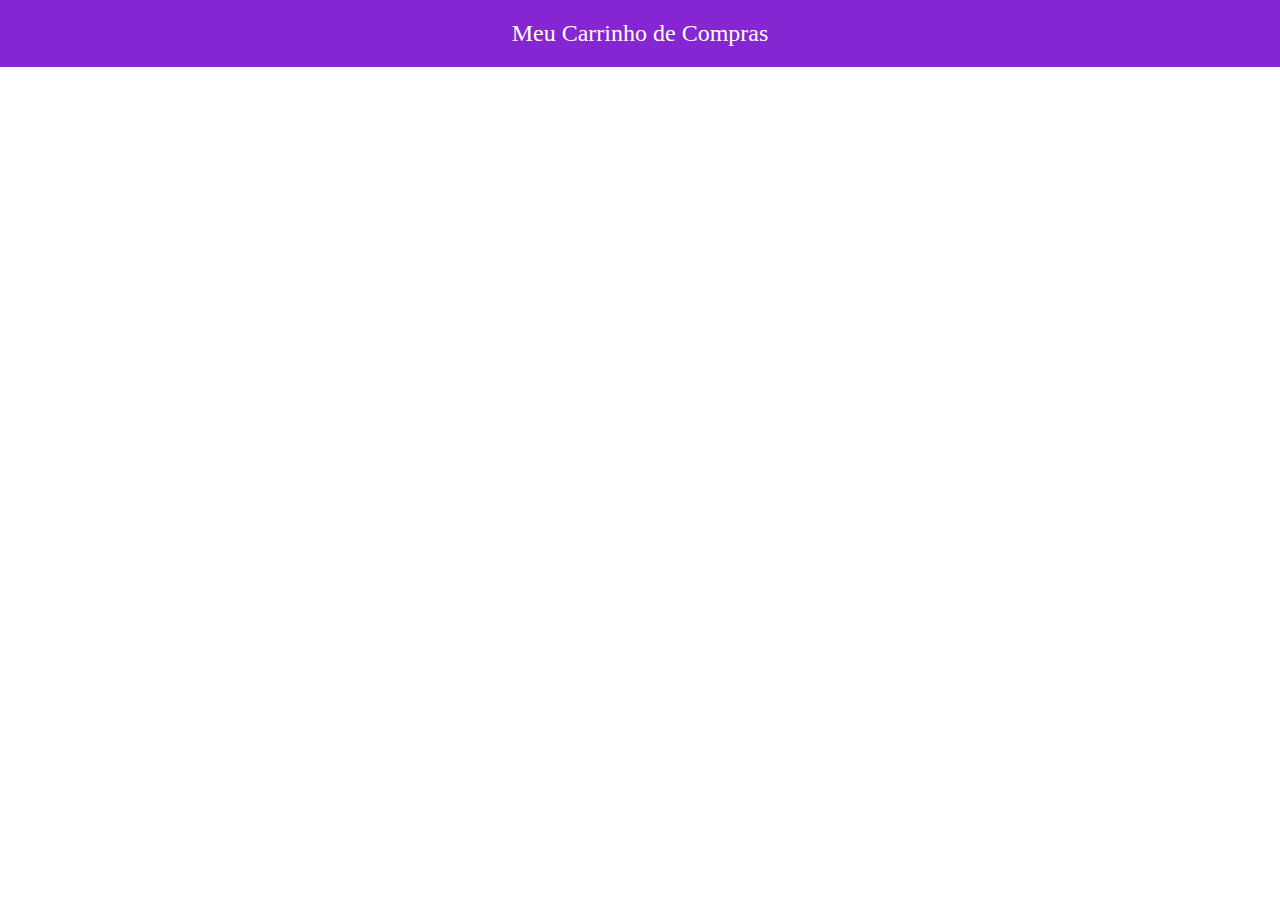
<file: shopping-cart-elm/index.html>
<!DOCTYPE HTML>
<html>
<head>
  <meta charset="UTF-8">
  <title>Main</title>
  <style>body { padding: 0; margin: 0; }</style>
</head>

<body>

<pre id="elm"></pre>

<script>
try {
(function(scope){
'use strict';

function F(arity, fun, wrapper) {
  wrapper.a = arity;
  wrapper.f = fun;
  return wrapper;
}

function F2(fun) {
  return F(2, fun, function(a) { return function(b) { return fun(a,b); }; })
}
function F3(fun) {
  return F(3, fun, function(a) {
    return function(b) { return function(c) { return fun(a, b, c); }; };
  });
}
function F4(fun) {
  return F(4, fun, function(a) { return function(b) { return function(c) {
    return function(d) { return fun(a, b, c, d); }; }; };
  });
}
function F5(fun) {
  return F(5, fun, function(a) { return function(b) { return function(c) {
    return function(d) { return function(e) { return fun(a, b, c, d, e); }; }; }; };
  });
}
function F6(fun) {
  return F(6, fun, function(a) { return function(b) { return function(c) {
    return function(d) { return function(e) { return function(f) {
    return fun(a, b, c, d, e, f); }; }; }; }; };
  });
}
function F7(fun) {
  return F(7, fun, function(a) { return function(b) { return function(c) {
    return function(d) { return function(e) { return function(f) {
    return function(g) { return fun(a, b, c, d, e, f, g); }; }; }; }; }; };
  });
}
function F8(fun) {
  return F(8, fun, function(a) { return function(b) { return function(c) {
    return function(d) { return function(e) { return function(f) {
    return function(g) { return function(h) {
    return fun(a, b, c, d, e, f, g, h); }; }; }; }; }; }; };
  });
}
function F9(fun) {
  return F(9, fun, function(a) { return function(b) { return function(c) {
    return function(d) { return function(e) { return function(f) {
    return function(g) { return function(h) { return function(i) {
    return fun(a, b, c, d, e, f, g, h, i); }; }; }; }; }; }; }; };
  });
}

function A2(fun, a, b) {
  return fun.a === 2 ? fun.f(a, b) : fun(a)(b);
}
function A3(fun, a, b, c) {
  return fun.a === 3 ? fun.f(a, b, c) : fun(a)(b)(c);
}
function A4(fun, a, b, c, d) {
  return fun.a === 4 ? fun.f(a, b, c, d) : fun(a)(b)(c)(d);
}
function A5(fun, a, b, c, d, e) {
  return fun.a === 5 ? fun.f(a, b, c, d, e) : fun(a)(b)(c)(d)(e);
}
function A6(fun, a, b, c, d, e, f) {
  return fun.a === 6 ? fun.f(a, b, c, d, e, f) : fun(a)(b)(c)(d)(e)(f);
}
function A7(fun, a, b, c, d, e, f, g) {
  return fun.a === 7 ? fun.f(a, b, c, d, e, f, g) : fun(a)(b)(c)(d)(e)(f)(g);
}
function A8(fun, a, b, c, d, e, f, g, h) {
  return fun.a === 8 ? fun.f(a, b, c, d, e, f, g, h) : fun(a)(b)(c)(d)(e)(f)(g)(h);
}
function A9(fun, a, b, c, d, e, f, g, h, i) {
  return fun.a === 9 ? fun.f(a, b, c, d, e, f, g, h, i) : fun(a)(b)(c)(d)(e)(f)(g)(h)(i);
}

console.warn('Compiled in DEV mode. Follow the advice at https://elm-lang.org/0.19.1/optimize for better performance and smaller assets.');


// EQUALITY

function _Utils_eq(x, y)
{
	for (
		var pair, stack = [], isEqual = _Utils_eqHelp(x, y, 0, stack);
		isEqual && (pair = stack.pop());
		isEqual = _Utils_eqHelp(pair.a, pair.b, 0, stack)
		)
	{}

	return isEqual;
}

function _Utils_eqHelp(x, y, depth, stack)
{
	if (x === y)
	{
		return true;
	}

	if (typeof x !== 'object' || x === null || y === null)
	{
		typeof x === 'function' && _Debug_crash(5);
		return false;
	}

	if (depth > 100)
	{
		stack.push(_Utils_Tuple2(x,y));
		return true;
	}

	/**/
	if (x.$ === 'Set_elm_builtin')
	{
		x = $elm$core$Set$toList(x);
		y = $elm$core$Set$toList(y);
	}
	if (x.$ === 'RBNode_elm_builtin' || x.$ === 'RBEmpty_elm_builtin')
	{
		x = $elm$core$Dict$toList(x);
		y = $elm$core$Dict$toList(y);
	}
	//*/

	/**_UNUSED/
	if (x.$ < 0)
	{
		x = $elm$core$Dict$toList(x);
		y = $elm$core$Dict$toList(y);
	}
	//*/

	for (var key in x)
	{
		if (!_Utils_eqHelp(x[key], y[key], depth + 1, stack))
		{
			return false;
		}
	}
	return true;
}

var _Utils_equal = F2(_Utils_eq);
var _Utils_notEqual = F2(function(a, b) { return !_Utils_eq(a,b); });



// COMPARISONS

// Code in Generate/JavaScript.hs, Basics.js, and List.js depends on
// the particular integer values assigned to LT, EQ, and GT.

function _Utils_cmp(x, y, ord)
{
	if (typeof x !== 'object')
	{
		return x === y ? /*EQ*/ 0 : x < y ? /*LT*/ -1 : /*GT*/ 1;
	}

	/**/
	if (x instanceof String)
	{
		var a = x.valueOf();
		var b = y.valueOf();
		return a === b ? 0 : a < b ? -1 : 1;
	}
	//*/

	/**_UNUSED/
	if (typeof x.$ === 'undefined')
	//*/
	/**/
	if (x.$[0] === '#')
	//*/
	{
		return (ord = _Utils_cmp(x.a, y.a))
			? ord
			: (ord = _Utils_cmp(x.b, y.b))
				? ord
				: _Utils_cmp(x.c, y.c);
	}

	// traverse conses until end of a list or a mismatch
	for (; x.b && y.b && !(ord = _Utils_cmp(x.a, y.a)); x = x.b, y = y.b) {} // WHILE_CONSES
	return ord || (x.b ? /*GT*/ 1 : y.b ? /*LT*/ -1 : /*EQ*/ 0);
}

var _Utils_lt = F2(function(a, b) { return _Utils_cmp(a, b) < 0; });
var _Utils_le = F2(function(a, b) { return _Utils_cmp(a, b) < 1; });
var _Utils_gt = F2(function(a, b) { return _Utils_cmp(a, b) > 0; });
var _Utils_ge = F2(function(a, b) { return _Utils_cmp(a, b) >= 0; });

var _Utils_compare = F2(function(x, y)
{
	var n = _Utils_cmp(x, y);
	return n < 0 ? $elm$core$Basics$LT : n ? $elm$core$Basics$GT : $elm$core$Basics$EQ;
});


// COMMON VALUES

var _Utils_Tuple0_UNUSED = 0;
var _Utils_Tuple0 = { $: '#0' };

function _Utils_Tuple2_UNUSED(a, b) { return { a: a, b: b }; }
function _Utils_Tuple2(a, b) { return { $: '#2', a: a, b: b }; }

function _Utils_Tuple3_UNUSED(a, b, c) { return { a: a, b: b, c: c }; }
function _Utils_Tuple3(a, b, c) { return { $: '#3', a: a, b: b, c: c }; }

function _Utils_chr_UNUSED(c) { return c; }
function _Utils_chr(c) { return new String(c); }


// RECORDS

function _Utils_update(oldRecord, updatedFields)
{
	var newRecord = {};

	for (var key in oldRecord)
	{
		newRecord[key] = oldRecord[key];
	}

	for (var key in updatedFields)
	{
		newRecord[key] = updatedFields[key];
	}

	return newRecord;
}


// APPEND

var _Utils_append = F2(_Utils_ap);

function _Utils_ap(xs, ys)
{
	// append Strings
	if (typeof xs === 'string')
	{
		return xs + ys;
	}

	// append Lists
	if (!xs.b)
	{
		return ys;
	}
	var root = _List_Cons(xs.a, ys);
	xs = xs.b
	for (var curr = root; xs.b; xs = xs.b) // WHILE_CONS
	{
		curr = curr.b = _List_Cons(xs.a, ys);
	}
	return root;
}



var _List_Nil_UNUSED = { $: 0 };
var _List_Nil = { $: '[]' };

function _List_Cons_UNUSED(hd, tl) { return { $: 1, a: hd, b: tl }; }
function _List_Cons(hd, tl) { return { $: '::', a: hd, b: tl }; }


var _List_cons = F2(_List_Cons);

function _List_fromArray(arr)
{
	var out = _List_Nil;
	for (var i = arr.length; i--; )
	{
		out = _List_Cons(arr[i], out);
	}
	return out;
}

function _List_toArray(xs)
{
	for (var out = []; xs.b; xs = xs.b) // WHILE_CONS
	{
		out.push(xs.a);
	}
	return out;
}

var _List_map2 = F3(function(f, xs, ys)
{
	for (var arr = []; xs.b && ys.b; xs = xs.b, ys = ys.b) // WHILE_CONSES
	{
		arr.push(A2(f, xs.a, ys.a));
	}
	return _List_fromArray(arr);
});

var _List_map3 = F4(function(f, xs, ys, zs)
{
	for (var arr = []; xs.b && ys.b && zs.b; xs = xs.b, ys = ys.b, zs = zs.b) // WHILE_CONSES
	{
		arr.push(A3(f, xs.a, ys.a, zs.a));
	}
	return _List_fromArray(arr);
});

var _List_map4 = F5(function(f, ws, xs, ys, zs)
{
	for (var arr = []; ws.b && xs.b && ys.b && zs.b; ws = ws.b, xs = xs.b, ys = ys.b, zs = zs.b) // WHILE_CONSES
	{
		arr.push(A4(f, ws.a, xs.a, ys.a, zs.a));
	}
	return _List_fromArray(arr);
});

var _List_map5 = F6(function(f, vs, ws, xs, ys, zs)
{
	for (var arr = []; vs.b && ws.b && xs.b && ys.b && zs.b; vs = vs.b, ws = ws.b, xs = xs.b, ys = ys.b, zs = zs.b) // WHILE_CONSES
	{
		arr.push(A5(f, vs.a, ws.a, xs.a, ys.a, zs.a));
	}
	return _List_fromArray(arr);
});

var _List_sortBy = F2(function(f, xs)
{
	return _List_fromArray(_List_toArray(xs).sort(function(a, b) {
		return _Utils_cmp(f(a), f(b));
	}));
});

var _List_sortWith = F2(function(f, xs)
{
	return _List_fromArray(_List_toArray(xs).sort(function(a, b) {
		var ord = A2(f, a, b);
		return ord === $elm$core$Basics$EQ ? 0 : ord === $elm$core$Basics$LT ? -1 : 1;
	}));
});



var _JsArray_empty = [];

function _JsArray_singleton(value)
{
    return [value];
}

function _JsArray_length(array)
{
    return array.length;
}

var _JsArray_initialize = F3(function(size, offset, func)
{
    var result = new Array(size);

    for (var i = 0; i < size; i++)
    {
        result[i] = func(offset + i);
    }

    return result;
});

var _JsArray_initializeFromList = F2(function (max, ls)
{
    var result = new Array(max);

    for (var i = 0; i < max && ls.b; i++)
    {
        result[i] = ls.a;
        ls = ls.b;
    }

    result.length = i;
    return _Utils_Tuple2(result, ls);
});

var _JsArray_unsafeGet = F2(function(index, array)
{
    return array[index];
});

var _JsArray_unsafeSet = F3(function(index, value, array)
{
    var length = array.length;
    var result = new Array(length);

    for (var i = 0; i < length; i++)
    {
        result[i] = array[i];
    }

    result[index] = value;
    return result;
});

var _JsArray_push = F2(function(value, array)
{
    var length = array.length;
    var result = new Array(length + 1);

    for (var i = 0; i < length; i++)
    {
        result[i] = array[i];
    }

    result[length] = value;
    return result;
});

var _JsArray_foldl = F3(function(func, acc, array)
{
    var length = array.length;

    for (var i = 0; i < length; i++)
    {
        acc = A2(func, array[i], acc);
    }

    return acc;
});

var _JsArray_foldr = F3(function(func, acc, array)
{
    for (var i = array.length - 1; i >= 0; i--)
    {
        acc = A2(func, array[i], acc);
    }

    return acc;
});

var _JsArray_map = F2(function(func, array)
{
    var length = array.length;
    var result = new Array(length);

    for (var i = 0; i < length; i++)
    {
        result[i] = func(array[i]);
    }

    return result;
});

var _JsArray_indexedMap = F3(function(func, offset, array)
{
    var length = array.length;
    var result = new Array(length);

    for (var i = 0; i < length; i++)
    {
        result[i] = A2(func, offset + i, array[i]);
    }

    return result;
});

var _JsArray_slice = F3(function(from, to, array)
{
    return array.slice(from, to);
});

var _JsArray_appendN = F3(function(n, dest, source)
{
    var destLen = dest.length;
    var itemsToCopy = n - destLen;

    if (itemsToCopy > source.length)
    {
        itemsToCopy = source.length;
    }

    var size = destLen + itemsToCopy;
    var result = new Array(size);

    for (var i = 0; i < destLen; i++)
    {
        result[i] = dest[i];
    }

    for (var i = 0; i < itemsToCopy; i++)
    {
        result[i + destLen] = source[i];
    }

    return result;
});



// LOG

var _Debug_log_UNUSED = F2(function(tag, value)
{
	return value;
});

var _Debug_log = F2(function(tag, value)
{
	console.log(tag + ': ' + _Debug_toString(value));
	return value;
});


// TODOS

function _Debug_todo(moduleName, region)
{
	return function(message) {
		_Debug_crash(8, moduleName, region, message);
	};
}

function _Debug_todoCase(moduleName, region, value)
{
	return function(message) {
		_Debug_crash(9, moduleName, region, value, message);
	};
}


// TO STRING

function _Debug_toString_UNUSED(value)
{
	return '<internals>';
}

function _Debug_toString(value)
{
	return _Debug_toAnsiString(false, value);
}

function _Debug_toAnsiString(ansi, value)
{
	if (typeof value === 'function')
	{
		return _Debug_internalColor(ansi, '<function>');
	}

	if (typeof value === 'boolean')
	{
		return _Debug_ctorColor(ansi, value ? 'True' : 'False');
	}

	if (typeof value === 'number')
	{
		return _Debug_numberColor(ansi, value + '');
	}

	if (value instanceof String)
	{
		return _Debug_charColor(ansi, "'" + _Debug_addSlashes(value, true) + "'");
	}

	if (typeof value === 'string')
	{
		return _Debug_stringColor(ansi, '"' + _Debug_addSlashes(value, false) + '"');
	}

	if (typeof value === 'object' && '$' in value)
	{
		var tag = value.$;

		if (typeof tag === 'number')
		{
			return _Debug_internalColor(ansi, '<internals>');
		}

		if (tag[0] === '#')
		{
			var output = [];
			for (var k in value)
			{
				if (k === '$') continue;
				output.push(_Debug_toAnsiString(ansi, value[k]));
			}
			return '(' + output.join(',') + ')';
		}

		if (tag === 'Set_elm_builtin')
		{
			return _Debug_ctorColor(ansi, 'Set')
				+ _Debug_fadeColor(ansi, '.fromList') + ' '
				+ _Debug_toAnsiString(ansi, $elm$core$Set$toList(value));
		}

		if (tag === 'RBNode_elm_builtin' || tag === 'RBEmpty_elm_builtin')
		{
			return _Debug_ctorColor(ansi, 'Dict')
				+ _Debug_fadeColor(ansi, '.fromList') + ' '
				+ _Debug_toAnsiString(ansi, $elm$core$Dict$toList(value));
		}

		if (tag === 'Array_elm_builtin')
		{
			return _Debug_ctorColor(ansi, 'Array')
				+ _Debug_fadeColor(ansi, '.fromList') + ' '
				+ _Debug_toAnsiString(ansi, $elm$core$Array$toList(value));
		}

		if (tag === '::' || tag === '[]')
		{
			var output = '[';

			value.b && (output += _Debug_toAnsiString(ansi, value.a), value = value.b)

			for (; value.b; value = value.b) // WHILE_CONS
			{
				output += ',' + _Debug_toAnsiString(ansi, value.a);
			}
			return output + ']';
		}

		var output = '';
		for (var i in value)
		{
			if (i === '$') continue;
			var str = _Debug_toAnsiString(ansi, value[i]);
			var c0 = str[0];
			var parenless = c0 === '{' || c0 === '(' || c0 === '[' || c0 === '<' || c0 === '"' || str.indexOf(' ') < 0;
			output += ' ' + (parenless ? str : '(' + str + ')');
		}
		return _Debug_ctorColor(ansi, tag) + output;
	}

	if (typeof DataView === 'function' && value instanceof DataView)
	{
		return _Debug_stringColor(ansi, '<' + value.byteLength + ' bytes>');
	}

	if (typeof File !== 'undefined' && value instanceof File)
	{
		return _Debug_internalColor(ansi, '<' + value.name + '>');
	}

	if (typeof value === 'object')
	{
		var output = [];
		for (var key in value)
		{
			var field = key[0] === '_' ? key.slice(1) : key;
			output.push(_Debug_fadeColor(ansi, field) + ' = ' + _Debug_toAnsiString(ansi, value[key]));
		}
		if (output.length === 0)
		{
			return '{}';
		}
		return '{ ' + output.join(', ') + ' }';
	}

	return _Debug_internalColor(ansi, '<internals>');
}

function _Debug_addSlashes(str, isChar)
{
	var s = str
		.replace(/\\/g, '\\\\')
		.replace(/\n/g, '\\n')
		.replace(/\t/g, '\\t')
		.replace(/\r/g, '\\r')
		.replace(/\v/g, '\\v')
		.replace(/\0/g, '\\0');

	if (isChar)
	{
		return s.replace(/\'/g, '\\\'');
	}
	else
	{
		return s.replace(/\"/g, '\\"');
	}
}

function _Debug_ctorColor(ansi, string)
{
	return ansi ? '\x1b[96m' + string + '\x1b[0m' : string;
}

function _Debug_numberColor(ansi, string)
{
	return ansi ? '\x1b[95m' + string + '\x1b[0m' : string;
}

function _Debug_stringColor(ansi, string)
{
	return ansi ? '\x1b[93m' + string + '\x1b[0m' : string;
}

function _Debug_charColor(ansi, string)
{
	return ansi ? '\x1b[92m' + string + '\x1b[0m' : string;
}

function _Debug_fadeColor(ansi, string)
{
	return ansi ? '\x1b[37m' + string + '\x1b[0m' : string;
}

function _Debug_internalColor(ansi, string)
{
	return ansi ? '\x1b[36m' + string + '\x1b[0m' : string;
}

function _Debug_toHexDigit(n)
{
	return String.fromCharCode(n < 10 ? 48 + n : 55 + n);
}


// CRASH


function _Debug_crash_UNUSED(identifier)
{
	throw new Error('https://github.com/elm/core/blob/1.0.0/hints/' + identifier + '.md');
}


function _Debug_crash(identifier, fact1, fact2, fact3, fact4)
{
	switch(identifier)
	{
		case 0:
			throw new Error('What node should I take over? In JavaScript I need something like:\n\n    Elm.Main.init({\n        node: document.getElementById("elm-node")\n    })\n\nYou need to do this with any Browser.sandbox or Browser.element program.');

		case 1:
			throw new Error('Browser.application programs cannot handle URLs like this:\n\n    ' + document.location.href + '\n\nWhat is the root? The root of your file system? Try looking at this program with `elm reactor` or some other server.');

		case 2:
			var jsonErrorString = fact1;
			throw new Error('Problem with the flags given to your Elm program on initialization.\n\n' + jsonErrorString);

		case 3:
			var portName = fact1;
			throw new Error('There can only be one port named `' + portName + '`, but your program has multiple.');

		case 4:
			var portName = fact1;
			var problem = fact2;
			throw new Error('Trying to send an unexpected type of value through port `' + portName + '`:\n' + problem);

		case 5:
			throw new Error('Trying to use `(==)` on functions.\nThere is no way to know if functions are "the same" in the Elm sense.\nRead more about this at https://package.elm-lang.org/packages/elm/core/latest/Basics#== which describes why it is this way and what the better version will look like.');

		case 6:
			var moduleName = fact1;
			throw new Error('Your page is loading multiple Elm scripts with a module named ' + moduleName + '. Maybe a duplicate script is getting loaded accidentally? If not, rename one of them so I know which is which!');

		case 8:
			var moduleName = fact1;
			var region = fact2;
			var message = fact3;
			throw new Error('TODO in module `' + moduleName + '` ' + _Debug_regionToString(region) + '\n\n' + message);

		case 9:
			var moduleName = fact1;
			var region = fact2;
			var value = fact3;
			var message = fact4;
			throw new Error(
				'TODO in module `' + moduleName + '` from the `case` expression '
				+ _Debug_regionToString(region) + '\n\nIt received the following value:\n\n    '
				+ _Debug_toString(value).replace('\n', '\n    ')
				+ '\n\nBut the branch that handles it says:\n\n    ' + message.replace('\n', '\n    ')
			);

		case 10:
			throw new Error('Bug in https://github.com/elm/virtual-dom/issues');

		case 11:
			throw new Error('Cannot perform mod 0. Division by zero error.');
	}
}

function _Debug_regionToString(region)
{
	if (region.start.line === region.end.line)
	{
		return 'on line ' + region.start.line;
	}
	return 'on lines ' + region.start.line + ' through ' + region.end.line;
}



// MATH

var _Basics_add = F2(function(a, b) { return a + b; });
var _Basics_sub = F2(function(a, b) { return a - b; });
var _Basics_mul = F2(function(a, b) { return a * b; });
var _Basics_fdiv = F2(function(a, b) { return a / b; });
var _Basics_idiv = F2(function(a, b) { return (a / b) | 0; });
var _Basics_pow = F2(Math.pow);

var _Basics_remainderBy = F2(function(b, a) { return a % b; });

// https://www.microsoft.com/en-us/research/wp-content/uploads/2016/02/divmodnote-letter.pdf
var _Basics_modBy = F2(function(modulus, x)
{
	var answer = x % modulus;
	return modulus === 0
		? _Debug_crash(11)
		:
	((answer > 0 && modulus < 0) || (answer < 0 && modulus > 0))
		? answer + modulus
		: answer;
});


// TRIGONOMETRY

var _Basics_pi = Math.PI;
var _Basics_e = Math.E;
var _Basics_cos = Math.cos;
var _Basics_sin = Math.sin;
var _Basics_tan = Math.tan;
var _Basics_acos = Math.acos;
var _Basics_asin = Math.asin;
var _Basics_atan = Math.atan;
var _Basics_atan2 = F2(Math.atan2);


// MORE MATH

function _Basics_toFloat(x) { return x; }
function _Basics_truncate(n) { return n | 0; }
function _Basics_isInfinite(n) { return n === Infinity || n === -Infinity; }

var _Basics_ceiling = Math.ceil;
var _Basics_floor = Math.floor;
var _Basics_round = Math.round;
var _Basics_sqrt = Math.sqrt;
var _Basics_log = Math.log;
var _Basics_isNaN = isNaN;


// BOOLEANS

function _Basics_not(bool) { return !bool; }
var _Basics_and = F2(function(a, b) { return a && b; });
var _Basics_or  = F2(function(a, b) { return a || b; });
var _Basics_xor = F2(function(a, b) { return a !== b; });



var _String_cons = F2(function(chr, str)
{
	return chr + str;
});

function _String_uncons(string)
{
	var word = string.charCodeAt(0);
	return !isNaN(word)
		? $elm$core$Maybe$Just(
			0xD800 <= word && word <= 0xDBFF
				? _Utils_Tuple2(_Utils_chr(string[0] + string[1]), string.slice(2))
				: _Utils_Tuple2(_Utils_chr(string[0]), string.slice(1))
		)
		: $elm$core$Maybe$Nothing;
}

var _String_append = F2(function(a, b)
{
	return a + b;
});

function _String_length(str)
{
	return str.length;
}

var _String_map = F2(function(func, string)
{
	var len = string.length;
	var array = new Array(len);
	var i = 0;
	while (i < len)
	{
		var word = string.charCodeAt(i);
		if (0xD800 <= word && word <= 0xDBFF)
		{
			array[i] = func(_Utils_chr(string[i] + string[i+1]));
			i += 2;
			continue;
		}
		array[i] = func(_Utils_chr(string[i]));
		i++;
	}
	return array.join('');
});

var _String_filter = F2(function(isGood, str)
{
	var arr = [];
	var len = str.length;
	var i = 0;
	while (i < len)
	{
		var char = str[i];
		var word = str.charCodeAt(i);
		i++;
		if (0xD800 <= word && word <= 0xDBFF)
		{
			char += str[i];
			i++;
		}

		if (isGood(_Utils_chr(char)))
		{
			arr.push(char);
		}
	}
	return arr.join('');
});

function _String_reverse(str)
{
	var len = str.length;
	var arr = new Array(len);
	var i = 0;
	while (i < len)
	{
		var word = str.charCodeAt(i);
		if (0xD800 <= word && word <= 0xDBFF)
		{
			arr[len - i] = str[i + 1];
			i++;
			arr[len - i] = str[i - 1];
			i++;
		}
		else
		{
			arr[len - i] = str[i];
			i++;
		}
	}
	return arr.join('');
}

var _String_foldl = F3(function(func, state, string)
{
	var len = string.length;
	var i = 0;
	while (i < len)
	{
		var char = string[i];
		var word = string.charCodeAt(i);
		i++;
		if (0xD800 <= word && word <= 0xDBFF)
		{
			char += string[i];
			i++;
		}
		state = A2(func, _Utils_chr(char), state);
	}
	return state;
});

var _String_foldr = F3(function(func, state, string)
{
	var i = string.length;
	while (i--)
	{
		var char = string[i];
		var word = string.charCodeAt(i);
		if (0xDC00 <= word && word <= 0xDFFF)
		{
			i--;
			char = string[i] + char;
		}
		state = A2(func, _Utils_chr(char), state);
	}
	return state;
});

var _String_split = F2(function(sep, str)
{
	return str.split(sep);
});

var _String_join = F2(function(sep, strs)
{
	return strs.join(sep);
});

var _String_slice = F3(function(start, end, str) {
	return str.slice(start, end);
});

function _String_trim(str)
{
	return str.trim();
}

function _String_trimLeft(str)
{
	return str.replace(/^\s+/, '');
}

function _String_trimRight(str)
{
	return str.replace(/\s+$/, '');
}

function _String_words(str)
{
	return _List_fromArray(str.trim().split(/\s+/g));
}

function _String_lines(str)
{
	return _List_fromArray(str.split(/\r\n|\r|\n/g));
}

function _String_toUpper(str)
{
	return str.toUpperCase();
}

function _String_toLower(str)
{
	return str.toLowerCase();
}

var _String_any = F2(function(isGood, string)
{
	var i = string.length;
	while (i--)
	{
		var char = string[i];
		var word = string.charCodeAt(i);
		if (0xDC00 <= word && word <= 0xDFFF)
		{
			i--;
			char = string[i] + char;
		}
		if (isGood(_Utils_chr(char)))
		{
			return true;
		}
	}
	return false;
});

var _String_all = F2(function(isGood, string)
{
	var i = string.length;
	while (i--)
	{
		var char = string[i];
		var word = string.charCodeAt(i);
		if (0xDC00 <= word && word <= 0xDFFF)
		{
			i--;
			char = string[i] + char;
		}
		if (!isGood(_Utils_chr(char)))
		{
			return false;
		}
	}
	return true;
});

var _String_contains = F2(function(sub, str)
{
	return str.indexOf(sub) > -1;
});

var _String_startsWith = F2(function(sub, str)
{
	return str.indexOf(sub) === 0;
});

var _String_endsWith = F2(function(sub, str)
{
	return str.length >= sub.length &&
		str.lastIndexOf(sub) === str.length - sub.length;
});

var _String_indexes = F2(function(sub, str)
{
	var subLen = sub.length;

	if (subLen < 1)
	{
		return _List_Nil;
	}

	var i = 0;
	var is = [];

	while ((i = str.indexOf(sub, i)) > -1)
	{
		is.push(i);
		i = i + subLen;
	}

	return _List_fromArray(is);
});


// TO STRING

function _String_fromNumber(number)
{
	return number + '';
}


// INT CONVERSIONS

function _String_toInt(str)
{
	var total = 0;
	var code0 = str.charCodeAt(0);
	var start = code0 == 0x2B /* + */ || code0 == 0x2D /* - */ ? 1 : 0;

	for (var i = start; i < str.length; ++i)
	{
		var code = str.charCodeAt(i);
		if (code < 0x30 || 0x39 < code)
		{
			return $elm$core$Maybe$Nothing;
		}
		total = 10 * total + code - 0x30;
	}

	return i == start
		? $elm$core$Maybe$Nothing
		: $elm$core$Maybe$Just(code0 == 0x2D ? -total : total);
}


// FLOAT CONVERSIONS

function _String_toFloat(s)
{
	// check if it is a hex, octal, or binary number
	if (s.length === 0 || /[\sxbo]/.test(s))
	{
		return $elm$core$Maybe$Nothing;
	}
	var n = +s;
	// faster isNaN check
	return n === n ? $elm$core$Maybe$Just(n) : $elm$core$Maybe$Nothing;
}

function _String_fromList(chars)
{
	return _List_toArray(chars).join('');
}




function _Char_toCode(char)
{
	var code = char.charCodeAt(0);
	if (0xD800 <= code && code <= 0xDBFF)
	{
		return (code - 0xD800) * 0x400 + char.charCodeAt(1) - 0xDC00 + 0x10000
	}
	return code;
}

function _Char_fromCode(code)
{
	return _Utils_chr(
		(code < 0 || 0x10FFFF < code)
			? '\uFFFD'
			:
		(code <= 0xFFFF)
			? String.fromCharCode(code)
			:
		(code -= 0x10000,
			String.fromCharCode(Math.floor(code / 0x400) + 0xD800, code % 0x400 + 0xDC00)
		)
	);
}

function _Char_toUpper(char)
{
	return _Utils_chr(char.toUpperCase());
}

function _Char_toLower(char)
{
	return _Utils_chr(char.toLowerCase());
}

function _Char_toLocaleUpper(char)
{
	return _Utils_chr(char.toLocaleUpperCase());
}

function _Char_toLocaleLower(char)
{
	return _Utils_chr(char.toLocaleLowerCase());
}



/**/
function _Json_errorToString(error)
{
	return $elm$json$Json$Decode$errorToString(error);
}
//*/


// CORE DECODERS

function _Json_succeed(msg)
{
	return {
		$: 0,
		a: msg
	};
}

function _Json_fail(msg)
{
	return {
		$: 1,
		a: msg
	};
}

function _Json_decodePrim(decoder)
{
	return { $: 2, b: decoder };
}

var _Json_decodeInt = _Json_decodePrim(function(value) {
	return (typeof value !== 'number')
		? _Json_expecting('an INT', value)
		:
	(-2147483647 < value && value < 2147483647 && (value | 0) === value)
		? $elm$core$Result$Ok(value)
		:
	(isFinite(value) && !(value % 1))
		? $elm$core$Result$Ok(value)
		: _Json_expecting('an INT', value);
});

var _Json_decodeBool = _Json_decodePrim(function(value) {
	return (typeof value === 'boolean')
		? $elm$core$Result$Ok(value)
		: _Json_expecting('a BOOL', value);
});

var _Json_decodeFloat = _Json_decodePrim(function(value) {
	return (typeof value === 'number')
		? $elm$core$Result$Ok(value)
		: _Json_expecting('a FLOAT', value);
});

var _Json_decodeValue = _Json_decodePrim(function(value) {
	return $elm$core$Result$Ok(_Json_wrap(value));
});

var _Json_decodeString = _Json_decodePrim(function(value) {
	return (typeof value === 'string')
		? $elm$core$Result$Ok(value)
		: (value instanceof String)
			? $elm$core$Result$Ok(value + '')
			: _Json_expecting('a STRING', value);
});

function _Json_decodeList(decoder) { return { $: 3, b: decoder }; }
function _Json_decodeArray(decoder) { return { $: 4, b: decoder }; }

function _Json_decodeNull(value) { return { $: 5, c: value }; }

var _Json_decodeField = F2(function(field, decoder)
{
	return {
		$: 6,
		d: field,
		b: decoder
	};
});

var _Json_decodeIndex = F2(function(index, decoder)
{
	return {
		$: 7,
		e: index,
		b: decoder
	};
});

function _Json_decodeKeyValuePairs(decoder)
{
	return {
		$: 8,
		b: decoder
	};
}

function _Json_mapMany(f, decoders)
{
	return {
		$: 9,
		f: f,
		g: decoders
	};
}

var _Json_andThen = F2(function(callback, decoder)
{
	return {
		$: 10,
		b: decoder,
		h: callback
	};
});

function _Json_oneOf(decoders)
{
	return {
		$: 11,
		g: decoders
	};
}


// DECODING OBJECTS

var _Json_map1 = F2(function(f, d1)
{
	return _Json_mapMany(f, [d1]);
});

var _Json_map2 = F3(function(f, d1, d2)
{
	return _Json_mapMany(f, [d1, d2]);
});

var _Json_map3 = F4(function(f, d1, d2, d3)
{
	return _Json_mapMany(f, [d1, d2, d3]);
});

var _Json_map4 = F5(function(f, d1, d2, d3, d4)
{
	return _Json_mapMany(f, [d1, d2, d3, d4]);
});

var _Json_map5 = F6(function(f, d1, d2, d3, d4, d5)
{
	return _Json_mapMany(f, [d1, d2, d3, d4, d5]);
});

var _Json_map6 = F7(function(f, d1, d2, d3, d4, d5, d6)
{
	return _Json_mapMany(f, [d1, d2, d3, d4, d5, d6]);
});

var _Json_map7 = F8(function(f, d1, d2, d3, d4, d5, d6, d7)
{
	return _Json_mapMany(f, [d1, d2, d3, d4, d5, d6, d7]);
});

var _Json_map8 = F9(function(f, d1, d2, d3, d4, d5, d6, d7, d8)
{
	return _Json_mapMany(f, [d1, d2, d3, d4, d5, d6, d7, d8]);
});


// DECODE

var _Json_runOnString = F2(function(decoder, string)
{
	try
	{
		var value = JSON.parse(string);
		return _Json_runHelp(decoder, value);
	}
	catch (e)
	{
		return $elm$core$Result$Err(A2($elm$json$Json$Decode$Failure, 'This is not valid JSON! ' + e.message, _Json_wrap(string)));
	}
});

var _Json_run = F2(function(decoder, value)
{
	return _Json_runHelp(decoder, _Json_unwrap(value));
});

function _Json_runHelp(decoder, value)
{
	switch (decoder.$)
	{
		case 2:
			return decoder.b(value);

		case 5:
			return (value === null)
				? $elm$core$Result$Ok(decoder.c)
				: _Json_expecting('null', value);

		case 3:
			if (!_Json_isArray(value))
			{
				return _Json_expecting('a LIST', value);
			}
			return _Json_runArrayDecoder(decoder.b, value, _List_fromArray);

		case 4:
			if (!_Json_isArray(value))
			{
				return _Json_expecting('an ARRAY', value);
			}
			return _Json_runArrayDecoder(decoder.b, value, _Json_toElmArray);

		case 6:
			var field = decoder.d;
			if (typeof value !== 'object' || value === null || !(field in value))
			{
				return _Json_expecting('an OBJECT with a field named `' + field + '`', value);
			}
			var result = _Json_runHelp(decoder.b, value[field]);
			return ($elm$core$Result$isOk(result)) ? result : $elm$core$Result$Err(A2($elm$json$Json$Decode$Field, field, result.a));

		case 7:
			var index = decoder.e;
			if (!_Json_isArray(value))
			{
				return _Json_expecting('an ARRAY', value);
			}
			if (index >= value.length)
			{
				return _Json_expecting('a LONGER array. Need index ' + index + ' but only see ' + value.length + ' entries', value);
			}
			var result = _Json_runHelp(decoder.b, value[index]);
			return ($elm$core$Result$isOk(result)) ? result : $elm$core$Result$Err(A2($elm$json$Json$Decode$Index, index, result.a));

		case 8:
			if (typeof value !== 'object' || value === null || _Json_isArray(value))
			{
				return _Json_expecting('an OBJECT', value);
			}

			var keyValuePairs = _List_Nil;
			// TODO test perf of Object.keys and switch when support is good enough
			for (var key in value)
			{
				if (value.hasOwnProperty(key))
				{
					var result = _Json_runHelp(decoder.b, value[key]);
					if (!$elm$core$Result$isOk(result))
					{
						return $elm$core$Result$Err(A2($elm$json$Json$Decode$Field, key, result.a));
					}
					keyValuePairs = _List_Cons(_Utils_Tuple2(key, result.a), keyValuePairs);
				}
			}
			return $elm$core$Result$Ok($elm$core$List$reverse(keyValuePairs));

		case 9:
			var answer = decoder.f;
			var decoders = decoder.g;
			for (var i = 0; i < decoders.length; i++)
			{
				var result = _Json_runHelp(decoders[i], value);
				if (!$elm$core$Result$isOk(result))
				{
					return result;
				}
				answer = answer(result.a);
			}
			return $elm$core$Result$Ok(answer);

		case 10:
			var result = _Json_runHelp(decoder.b, value);
			return (!$elm$core$Result$isOk(result))
				? result
				: _Json_runHelp(decoder.h(result.a), value);

		case 11:
			var errors = _List_Nil;
			for (var temp = decoder.g; temp.b; temp = temp.b) // WHILE_CONS
			{
				var result = _Json_runHelp(temp.a, value);
				if ($elm$core$Result$isOk(result))
				{
					return result;
				}
				errors = _List_Cons(result.a, errors);
			}
			return $elm$core$Result$Err($elm$json$Json$Decode$OneOf($elm$core$List$reverse(errors)));

		case 1:
			return $elm$core$Result$Err(A2($elm$json$Json$Decode$Failure, decoder.a, _Json_wrap(value)));

		case 0:
			return $elm$core$Result$Ok(decoder.a);
	}
}

function _Json_runArrayDecoder(decoder, value, toElmValue)
{
	var len = value.length;
	var array = new Array(len);
	for (var i = 0; i < len; i++)
	{
		var result = _Json_runHelp(decoder, value[i]);
		if (!$elm$core$Result$isOk(result))
		{
			return $elm$core$Result$Err(A2($elm$json$Json$Decode$Index, i, result.a));
		}
		array[i] = result.a;
	}
	return $elm$core$Result$Ok(toElmValue(array));
}

function _Json_isArray(value)
{
	return Array.isArray(value) || (typeof FileList !== 'undefined' && value instanceof FileList);
}

function _Json_toElmArray(array)
{
	return A2($elm$core$Array$initialize, array.length, function(i) { return array[i]; });
}

function _Json_expecting(type, value)
{
	return $elm$core$Result$Err(A2($elm$json$Json$Decode$Failure, 'Expecting ' + type, _Json_wrap(value)));
}


// EQUALITY

function _Json_equality(x, y)
{
	if (x === y)
	{
		return true;
	}

	if (x.$ !== y.$)
	{
		return false;
	}

	switch (x.$)
	{
		case 0:
		case 1:
			return x.a === y.a;

		case 2:
			return x.b === y.b;

		case 5:
			return x.c === y.c;

		case 3:
		case 4:
		case 8:
			return _Json_equality(x.b, y.b);

		case 6:
			return x.d === y.d && _Json_equality(x.b, y.b);

		case 7:
			return x.e === y.e && _Json_equality(x.b, y.b);

		case 9:
			return x.f === y.f && _Json_listEquality(x.g, y.g);

		case 10:
			return x.h === y.h && _Json_equality(x.b, y.b);

		case 11:
			return _Json_listEquality(x.g, y.g);
	}
}

function _Json_listEquality(aDecoders, bDecoders)
{
	var len = aDecoders.length;
	if (len !== bDecoders.length)
	{
		return false;
	}
	for (var i = 0; i < len; i++)
	{
		if (!_Json_equality(aDecoders[i], bDecoders[i]))
		{
			return false;
		}
	}
	return true;
}


// ENCODE

var _Json_encode = F2(function(indentLevel, value)
{
	return JSON.stringify(_Json_unwrap(value), null, indentLevel) + '';
});

function _Json_wrap(value) { return { $: 0, a: value }; }
function _Json_unwrap(value) { return value.a; }

function _Json_wrap_UNUSED(value) { return value; }
function _Json_unwrap_UNUSED(value) { return value; }

function _Json_emptyArray() { return []; }
function _Json_emptyObject() { return {}; }

var _Json_addField = F3(function(key, value, object)
{
	object[key] = _Json_unwrap(value);
	return object;
});

function _Json_addEntry(func)
{
	return F2(function(entry, array)
	{
		array.push(_Json_unwrap(func(entry)));
		return array;
	});
}

var _Json_encodeNull = _Json_wrap(null);



// TASKS

function _Scheduler_succeed(value)
{
	return {
		$: 0,
		a: value
	};
}

function _Scheduler_fail(error)
{
	return {
		$: 1,
		a: error
	};
}

function _Scheduler_binding(callback)
{
	return {
		$: 2,
		b: callback,
		c: null
	};
}

var _Scheduler_andThen = F2(function(callback, task)
{
	return {
		$: 3,
		b: callback,
		d: task
	};
});

var _Scheduler_onError = F2(function(callback, task)
{
	return {
		$: 4,
		b: callback,
		d: task
	};
});

function _Scheduler_receive(callback)
{
	return {
		$: 5,
		b: callback
	};
}


// PROCESSES

var _Scheduler_guid = 0;

function _Scheduler_rawSpawn(task)
{
	var proc = {
		$: 0,
		e: _Scheduler_guid++,
		f: task,
		g: null,
		h: []
	};

	_Scheduler_enqueue(proc);

	return proc;
}

function _Scheduler_spawn(task)
{
	return _Scheduler_binding(function(callback) {
		callback(_Scheduler_succeed(_Scheduler_rawSpawn(task)));
	});
}

function _Scheduler_rawSend(proc, msg)
{
	proc.h.push(msg);
	_Scheduler_enqueue(proc);
}

var _Scheduler_send = F2(function(proc, msg)
{
	return _Scheduler_binding(function(callback) {
		_Scheduler_rawSend(proc, msg);
		callback(_Scheduler_succeed(_Utils_Tuple0));
	});
});

function _Scheduler_kill(proc)
{
	return _Scheduler_binding(function(callback) {
		var task = proc.f;
		if (task.$ === 2 && task.c)
		{
			task.c();
		}

		proc.f = null;

		callback(_Scheduler_succeed(_Utils_Tuple0));
	});
}


/* STEP PROCESSES

type alias Process =
  { $ : tag
  , id : unique_id
  , root : Task
  , stack : null | { $: SUCCEED | FAIL, a: callback, b: stack }
  , mailbox : [msg]
  }

*/


var _Scheduler_working = false;
var _Scheduler_queue = [];


function _Scheduler_enqueue(proc)
{
	_Scheduler_queue.push(proc);
	if (_Scheduler_working)
	{
		return;
	}
	_Scheduler_working = true;
	while (proc = _Scheduler_queue.shift())
	{
		_Scheduler_step(proc);
	}
	_Scheduler_working = false;
}


function _Scheduler_step(proc)
{
	while (proc.f)
	{
		var rootTag = proc.f.$;
		if (rootTag === 0 || rootTag === 1)
		{
			while (proc.g && proc.g.$ !== rootTag)
			{
				proc.g = proc.g.i;
			}
			if (!proc.g)
			{
				return;
			}
			proc.f = proc.g.b(proc.f.a);
			proc.g = proc.g.i;
		}
		else if (rootTag === 2)
		{
			proc.f.c = proc.f.b(function(newRoot) {
				proc.f = newRoot;
				_Scheduler_enqueue(proc);
			});
			return;
		}
		else if (rootTag === 5)
		{
			if (proc.h.length === 0)
			{
				return;
			}
			proc.f = proc.f.b(proc.h.shift());
		}
		else // if (rootTag === 3 || rootTag === 4)
		{
			proc.g = {
				$: rootTag === 3 ? 0 : 1,
				b: proc.f.b,
				i: proc.g
			};
			proc.f = proc.f.d;
		}
	}
}



function _Process_sleep(time)
{
	return _Scheduler_binding(function(callback) {
		var id = setTimeout(function() {
			callback(_Scheduler_succeed(_Utils_Tuple0));
		}, time);

		return function() { clearTimeout(id); };
	});
}




// PROGRAMS


var _Platform_worker = F4(function(impl, flagDecoder, debugMetadata, args)
{
	return _Platform_initialize(
		flagDecoder,
		args,
		impl.init,
		impl.update,
		impl.subscriptions,
		function() { return function() {} }
	);
});



// INITIALIZE A PROGRAM


function _Platform_initialize(flagDecoder, args, init, update, subscriptions, stepperBuilder)
{
	var result = A2(_Json_run, flagDecoder, _Json_wrap(args ? args['flags'] : undefined));
	$elm$core$Result$isOk(result) || _Debug_crash(2 /**/, _Json_errorToString(result.a) /**/);
	var managers = {};
	var initPair = init(result.a);
	var model = initPair.a;
	var stepper = stepperBuilder(sendToApp, model);
	var ports = _Platform_setupEffects(managers, sendToApp);

	function sendToApp(msg, viewMetadata)
	{
		var pair = A2(update, msg, model);
		stepper(model = pair.a, viewMetadata);
		_Platform_enqueueEffects(managers, pair.b, subscriptions(model));
	}

	_Platform_enqueueEffects(managers, initPair.b, subscriptions(model));

	return ports ? { ports: ports } : {};
}



// TRACK PRELOADS
//
// This is used by code in elm/browser and elm/http
// to register any HTTP requests that are triggered by init.
//


var _Platform_preload;


function _Platform_registerPreload(url)
{
	_Platform_preload.add(url);
}



// EFFECT MANAGERS


var _Platform_effectManagers = {};


function _Platform_setupEffects(managers, sendToApp)
{
	var ports;

	// setup all necessary effect managers
	for (var key in _Platform_effectManagers)
	{
		var manager = _Platform_effectManagers[key];

		if (manager.a)
		{
			ports = ports || {};
			ports[key] = manager.a(key, sendToApp);
		}

		managers[key] = _Platform_instantiateManager(manager, sendToApp);
	}

	return ports;
}


function _Platform_createManager(init, onEffects, onSelfMsg, cmdMap, subMap)
{
	return {
		b: init,
		c: onEffects,
		d: onSelfMsg,
		e: cmdMap,
		f: subMap
	};
}


function _Platform_instantiateManager(info, sendToApp)
{
	var router = {
		g: sendToApp,
		h: undefined
	};

	var onEffects = info.c;
	var onSelfMsg = info.d;
	var cmdMap = info.e;
	var subMap = info.f;

	function loop(state)
	{
		return A2(_Scheduler_andThen, loop, _Scheduler_receive(function(msg)
		{
			var value = msg.a;

			if (msg.$ === 0)
			{
				return A3(onSelfMsg, router, value, state);
			}

			return cmdMap && subMap
				? A4(onEffects, router, value.i, value.j, state)
				: A3(onEffects, router, cmdMap ? value.i : value.j, state);
		}));
	}

	return router.h = _Scheduler_rawSpawn(A2(_Scheduler_andThen, loop, info.b));
}



// ROUTING


var _Platform_sendToApp = F2(function(router, msg)
{
	return _Scheduler_binding(function(callback)
	{
		router.g(msg);
		callback(_Scheduler_succeed(_Utils_Tuple0));
	});
});


var _Platform_sendToSelf = F2(function(router, msg)
{
	return A2(_Scheduler_send, router.h, {
		$: 0,
		a: msg
	});
});



// BAGS


function _Platform_leaf(home)
{
	return function(value)
	{
		return {
			$: 1,
			k: home,
			l: value
		};
	};
}


function _Platform_batch(list)
{
	return {
		$: 2,
		m: list
	};
}


var _Platform_map = F2(function(tagger, bag)
{
	return {
		$: 3,
		n: tagger,
		o: bag
	}
});



// PIPE BAGS INTO EFFECT MANAGERS
//
// Effects must be queued!
//
// Say your init contains a synchronous command, like Time.now or Time.here
//
//   - This will produce a batch of effects (FX_1)
//   - The synchronous task triggers the subsequent `update` call
//   - This will produce a batch of effects (FX_2)
//
// If we just start dispatching FX_2, subscriptions from FX_2 can be processed
// before subscriptions from FX_1. No good! Earlier versions of this code had
// this problem, leading to these reports:
//
//   https://github.com/elm/core/issues/980
//   https://github.com/elm/core/pull/981
//   https://github.com/elm/compiler/issues/1776
//
// The queue is necessary to avoid ordering issues for synchronous commands.


// Why use true/false here? Why not just check the length of the queue?
// The goal is to detect "are we currently dispatching effects?" If we
// are, we need to bail and let the ongoing while loop handle things.
//
// Now say the queue has 1 element. When we dequeue the final element,
// the queue will be empty, but we are still actively dispatching effects.
// So you could get queue jumping in a really tricky category of cases.
//
var _Platform_effectsQueue = [];
var _Platform_effectsActive = false;


function _Platform_enqueueEffects(managers, cmdBag, subBag)
{
	_Platform_effectsQueue.push({ p: managers, q: cmdBag, r: subBag });

	if (_Platform_effectsActive) return;

	_Platform_effectsActive = true;
	for (var fx; fx = _Platform_effectsQueue.shift(); )
	{
		_Platform_dispatchEffects(fx.p, fx.q, fx.r);
	}
	_Platform_effectsActive = false;
}


function _Platform_dispatchEffects(managers, cmdBag, subBag)
{
	var effectsDict = {};
	_Platform_gatherEffects(true, cmdBag, effectsDict, null);
	_Platform_gatherEffects(false, subBag, effectsDict, null);

	for (var home in managers)
	{
		_Scheduler_rawSend(managers[home], {
			$: 'fx',
			a: effectsDict[home] || { i: _List_Nil, j: _List_Nil }
		});
	}
}


function _Platform_gatherEffects(isCmd, bag, effectsDict, taggers)
{
	switch (bag.$)
	{
		case 1:
			var home = bag.k;
			var effect = _Platform_toEffect(isCmd, home, taggers, bag.l);
			effectsDict[home] = _Platform_insert(isCmd, effect, effectsDict[home]);
			return;

		case 2:
			for (var list = bag.m; list.b; list = list.b) // WHILE_CONS
			{
				_Platform_gatherEffects(isCmd, list.a, effectsDict, taggers);
			}
			return;

		case 3:
			_Platform_gatherEffects(isCmd, bag.o, effectsDict, {
				s: bag.n,
				t: taggers
			});
			return;
	}
}


function _Platform_toEffect(isCmd, home, taggers, value)
{
	function applyTaggers(x)
	{
		for (var temp = taggers; temp; temp = temp.t)
		{
			x = temp.s(x);
		}
		return x;
	}

	var map = isCmd
		? _Platform_effectManagers[home].e
		: _Platform_effectManagers[home].f;

	return A2(map, applyTaggers, value)
}


function _Platform_insert(isCmd, newEffect, effects)
{
	effects = effects || { i: _List_Nil, j: _List_Nil };

	isCmd
		? (effects.i = _List_Cons(newEffect, effects.i))
		: (effects.j = _List_Cons(newEffect, effects.j));

	return effects;
}



// PORTS


function _Platform_checkPortName(name)
{
	if (_Platform_effectManagers[name])
	{
		_Debug_crash(3, name)
	}
}



// OUTGOING PORTS


function _Platform_outgoingPort(name, converter)
{
	_Platform_checkPortName(name);
	_Platform_effectManagers[name] = {
		e: _Platform_outgoingPortMap,
		u: converter,
		a: _Platform_setupOutgoingPort
	};
	return _Platform_leaf(name);
}


var _Platform_outgoingPortMap = F2(function(tagger, value) { return value; });


function _Platform_setupOutgoingPort(name)
{
	var subs = [];
	var converter = _Platform_effectManagers[name].u;

	// CREATE MANAGER

	var init = _Process_sleep(0);

	_Platform_effectManagers[name].b = init;
	_Platform_effectManagers[name].c = F3(function(router, cmdList, state)
	{
		for ( ; cmdList.b; cmdList = cmdList.b) // WHILE_CONS
		{
			// grab a separate reference to subs in case unsubscribe is called
			var currentSubs = subs;
			var value = _Json_unwrap(converter(cmdList.a));
			for (var i = 0; i < currentSubs.length; i++)
			{
				currentSubs[i](value);
			}
		}
		return init;
	});

	// PUBLIC API

	function subscribe(callback)
	{
		subs.push(callback);
	}

	function unsubscribe(callback)
	{
		// copy subs into a new array in case unsubscribe is called within a
		// subscribed callback
		subs = subs.slice();
		var index = subs.indexOf(callback);
		if (index >= 0)
		{
			subs.splice(index, 1);
		}
	}

	return {
		subscribe: subscribe,
		unsubscribe: unsubscribe
	};
}



// INCOMING PORTS


function _Platform_incomingPort(name, converter)
{
	_Platform_checkPortName(name);
	_Platform_effectManagers[name] = {
		f: _Platform_incomingPortMap,
		u: converter,
		a: _Platform_setupIncomingPort
	};
	return _Platform_leaf(name);
}


var _Platform_incomingPortMap = F2(function(tagger, finalTagger)
{
	return function(value)
	{
		return tagger(finalTagger(value));
	};
});


function _Platform_setupIncomingPort(name, sendToApp)
{
	var subs = _List_Nil;
	var converter = _Platform_effectManagers[name].u;

	// CREATE MANAGER

	var init = _Scheduler_succeed(null);

	_Platform_effectManagers[name].b = init;
	_Platform_effectManagers[name].c = F3(function(router, subList, state)
	{
		subs = subList;
		return init;
	});

	// PUBLIC API

	function send(incomingValue)
	{
		var result = A2(_Json_run, converter, _Json_wrap(incomingValue));

		$elm$core$Result$isOk(result) || _Debug_crash(4, name, result.a);

		var value = result.a;
		for (var temp = subs; temp.b; temp = temp.b) // WHILE_CONS
		{
			sendToApp(temp.a(value));
		}
	}

	return { send: send };
}



// EXPORT ELM MODULES
//
// Have DEBUG and PROD versions so that we can (1) give nicer errors in
// debug mode and (2) not pay for the bits needed for that in prod mode.
//


function _Platform_export_UNUSED(exports)
{
	scope['Elm']
		? _Platform_mergeExportsProd(scope['Elm'], exports)
		: scope['Elm'] = exports;
}


function _Platform_mergeExportsProd(obj, exports)
{
	for (var name in exports)
	{
		(name in obj)
			? (name == 'init')
				? _Debug_crash(6)
				: _Platform_mergeExportsProd(obj[name], exports[name])
			: (obj[name] = exports[name]);
	}
}


function _Platform_export(exports)
{
	scope['Elm']
		? _Platform_mergeExportsDebug('Elm', scope['Elm'], exports)
		: scope['Elm'] = exports;
}


function _Platform_mergeExportsDebug(moduleName, obj, exports)
{
	for (var name in exports)
	{
		(name in obj)
			? (name == 'init')
				? _Debug_crash(6, moduleName)
				: _Platform_mergeExportsDebug(moduleName + '.' + name, obj[name], exports[name])
			: (obj[name] = exports[name]);
	}
}




// HELPERS


var _VirtualDom_divertHrefToApp;

var _VirtualDom_doc = typeof document !== 'undefined' ? document : {};


function _VirtualDom_appendChild(parent, child)
{
	parent.appendChild(child);
}

var _VirtualDom_init = F4(function(virtualNode, flagDecoder, debugMetadata, args)
{
	// NOTE: this function needs _Platform_export available to work

	/**_UNUSED/
	var node = args['node'];
	//*/
	/**/
	var node = args && args['node'] ? args['node'] : _Debug_crash(0);
	//*/

	node.parentNode.replaceChild(
		_VirtualDom_render(virtualNode, function() {}),
		node
	);

	return {};
});



// TEXT


function _VirtualDom_text(string)
{
	return {
		$: 0,
		a: string
	};
}



// NODE


var _VirtualDom_nodeNS = F2(function(namespace, tag)
{
	return F2(function(factList, kidList)
	{
		for (var kids = [], descendantsCount = 0; kidList.b; kidList = kidList.b) // WHILE_CONS
		{
			var kid = kidList.a;
			descendantsCount += (kid.b || 0);
			kids.push(kid);
		}
		descendantsCount += kids.length;

		return {
			$: 1,
			c: tag,
			d: _VirtualDom_organizeFacts(factList),
			e: kids,
			f: namespace,
			b: descendantsCount
		};
	});
});


var _VirtualDom_node = _VirtualDom_nodeNS(undefined);



// KEYED NODE


var _VirtualDom_keyedNodeNS = F2(function(namespace, tag)
{
	return F2(function(factList, kidList)
	{
		for (var kids = [], descendantsCount = 0; kidList.b; kidList = kidList.b) // WHILE_CONS
		{
			var kid = kidList.a;
			descendantsCount += (kid.b.b || 0);
			kids.push(kid);
		}
		descendantsCount += kids.length;

		return {
			$: 2,
			c: tag,
			d: _VirtualDom_organizeFacts(factList),
			e: kids,
			f: namespace,
			b: descendantsCount
		};
	});
});


var _VirtualDom_keyedNode = _VirtualDom_keyedNodeNS(undefined);



// CUSTOM


function _VirtualDom_custom(factList, model, render, diff)
{
	return {
		$: 3,
		d: _VirtualDom_organizeFacts(factList),
		g: model,
		h: render,
		i: diff
	};
}



// MAP


var _VirtualDom_map = F2(function(tagger, node)
{
	return {
		$: 4,
		j: tagger,
		k: node,
		b: 1 + (node.b || 0)
	};
});



// LAZY


function _VirtualDom_thunk(refs, thunk)
{
	return {
		$: 5,
		l: refs,
		m: thunk,
		k: undefined
	};
}

var _VirtualDom_lazy = F2(function(func, a)
{
	return _VirtualDom_thunk([func, a], function() {
		return func(a);
	});
});

var _VirtualDom_lazy2 = F3(function(func, a, b)
{
	return _VirtualDom_thunk([func, a, b], function() {
		return A2(func, a, b);
	});
});

var _VirtualDom_lazy3 = F4(function(func, a, b, c)
{
	return _VirtualDom_thunk([func, a, b, c], function() {
		return A3(func, a, b, c);
	});
});

var _VirtualDom_lazy4 = F5(function(func, a, b, c, d)
{
	return _VirtualDom_thunk([func, a, b, c, d], function() {
		return A4(func, a, b, c, d);
	});
});

var _VirtualDom_lazy5 = F6(function(func, a, b, c, d, e)
{
	return _VirtualDom_thunk([func, a, b, c, d, e], function() {
		return A5(func, a, b, c, d, e);
	});
});

var _VirtualDom_lazy6 = F7(function(func, a, b, c, d, e, f)
{
	return _VirtualDom_thunk([func, a, b, c, d, e, f], function() {
		return A6(func, a, b, c, d, e, f);
	});
});

var _VirtualDom_lazy7 = F8(function(func, a, b, c, d, e, f, g)
{
	return _VirtualDom_thunk([func, a, b, c, d, e, f, g], function() {
		return A7(func, a, b, c, d, e, f, g);
	});
});

var _VirtualDom_lazy8 = F9(function(func, a, b, c, d, e, f, g, h)
{
	return _VirtualDom_thunk([func, a, b, c, d, e, f, g, h], function() {
		return A8(func, a, b, c, d, e, f, g, h);
	});
});



// FACTS


var _VirtualDom_on = F2(function(key, handler)
{
	return {
		$: 'a0',
		n: key,
		o: handler
	};
});
var _VirtualDom_style = F2(function(key, value)
{
	return {
		$: 'a1',
		n: key,
		o: value
	};
});
var _VirtualDom_property = F2(function(key, value)
{
	return {
		$: 'a2',
		n: key,
		o: value
	};
});
var _VirtualDom_attribute = F2(function(key, value)
{
	return {
		$: 'a3',
		n: key,
		o: value
	};
});
var _VirtualDom_attributeNS = F3(function(namespace, key, value)
{
	return {
		$: 'a4',
		n: key,
		o: { f: namespace, o: value }
	};
});



// XSS ATTACK VECTOR CHECKS
//
// For some reason, tabs can appear in href protocols and it still works.
// So '\tjava\tSCRIPT:alert("!!!")' and 'javascript:alert("!!!")' are the same
// in practice. That is why _VirtualDom_RE_js and _VirtualDom_RE_js_html look
// so freaky.
//
// Pulling the regular expressions out to the top level gives a slight speed
// boost in small benchmarks (4-10%) but hoisting values to reduce allocation
// can be unpredictable in large programs where JIT may have a harder time with
// functions are not fully self-contained. The benefit is more that the js and
// js_html ones are so weird that I prefer to see them near each other.


var _VirtualDom_RE_script = /^script$/i;
var _VirtualDom_RE_on_formAction = /^(on|formAction$)/i;
var _VirtualDom_RE_js = /^\s*j\s*a\s*v\s*a\s*s\s*c\s*r\s*i\s*p\s*t\s*:/i;
var _VirtualDom_RE_js_html = /^\s*(j\s*a\s*v\s*a\s*s\s*c\s*r\s*i\s*p\s*t\s*:|d\s*a\s*t\s*a\s*:\s*t\s*e\s*x\s*t\s*\/\s*h\s*t\s*m\s*l\s*(,|;))/i;


function _VirtualDom_noScript(tag)
{
	return _VirtualDom_RE_script.test(tag) ? 'p' : tag;
}

function _VirtualDom_noOnOrFormAction(key)
{
	return _VirtualDom_RE_on_formAction.test(key) ? 'data-' + key : key;
}

function _VirtualDom_noInnerHtmlOrFormAction(key)
{
	return key == 'innerHTML' || key == 'formAction' ? 'data-' + key : key;
}

function _VirtualDom_noJavaScriptUri(value)
{
	return _VirtualDom_RE_js.test(value)
		? /**_UNUSED/''//*//**/'javascript:alert("This is an XSS vector. Please use ports or web components instead.")'//*/
		: value;
}

function _VirtualDom_noJavaScriptOrHtmlUri(value)
{
	return _VirtualDom_RE_js_html.test(value)
		? /**_UNUSED/''//*//**/'javascript:alert("This is an XSS vector. Please use ports or web components instead.")'//*/
		: value;
}

function _VirtualDom_noJavaScriptOrHtmlJson(value)
{
	return (typeof _Json_unwrap(value) === 'string' && _VirtualDom_RE_js_html.test(_Json_unwrap(value)))
		? _Json_wrap(
			/**_UNUSED/''//*//**/'javascript:alert("This is an XSS vector. Please use ports or web components instead.")'//*/
		) : value;
}



// MAP FACTS


var _VirtualDom_mapAttribute = F2(function(func, attr)
{
	return (attr.$ === 'a0')
		? A2(_VirtualDom_on, attr.n, _VirtualDom_mapHandler(func, attr.o))
		: attr;
});

function _VirtualDom_mapHandler(func, handler)
{
	var tag = $elm$virtual_dom$VirtualDom$toHandlerInt(handler);

	// 0 = Normal
	// 1 = MayStopPropagation
	// 2 = MayPreventDefault
	// 3 = Custom

	return {
		$: handler.$,
		a:
			!tag
				? A2($elm$json$Json$Decode$map, func, handler.a)
				:
			A3($elm$json$Json$Decode$map2,
				tag < 3
					? _VirtualDom_mapEventTuple
					: _VirtualDom_mapEventRecord,
				$elm$json$Json$Decode$succeed(func),
				handler.a
			)
	};
}

var _VirtualDom_mapEventTuple = F2(function(func, tuple)
{
	return _Utils_Tuple2(func(tuple.a), tuple.b);
});

var _VirtualDom_mapEventRecord = F2(function(func, record)
{
	return {
		message: func(record.message),
		stopPropagation: record.stopPropagation,
		preventDefault: record.preventDefault
	}
});



// ORGANIZE FACTS


function _VirtualDom_organizeFacts(factList)
{
	for (var facts = {}; factList.b; factList = factList.b) // WHILE_CONS
	{
		var entry = factList.a;

		var tag = entry.$;
		var key = entry.n;
		var value = entry.o;

		if (tag === 'a2')
		{
			(key === 'className')
				? _VirtualDom_addClass(facts, key, _Json_unwrap(value))
				: facts[key] = _Json_unwrap(value);

			continue;
		}

		var subFacts = facts[tag] || (facts[tag] = {});
		(tag === 'a3' && key === 'class')
			? _VirtualDom_addClass(subFacts, key, value)
			: subFacts[key] = value;
	}

	return facts;
}

function _VirtualDom_addClass(object, key, newClass)
{
	var classes = object[key];
	object[key] = classes ? classes + ' ' + newClass : newClass;
}



// RENDER


function _VirtualDom_render(vNode, eventNode)
{
	var tag = vNode.$;

	if (tag === 5)
	{
		return _VirtualDom_render(vNode.k || (vNode.k = vNode.m()), eventNode);
	}

	if (tag === 0)
	{
		return _VirtualDom_doc.createTextNode(vNode.a);
	}

	if (tag === 4)
	{
		var subNode = vNode.k;
		var tagger = vNode.j;

		while (subNode.$ === 4)
		{
			typeof tagger !== 'object'
				? tagger = [tagger, subNode.j]
				: tagger.push(subNode.j);

			subNode = subNode.k;
		}

		var subEventRoot = { j: tagger, p: eventNode };
		var domNode = _VirtualDom_render(subNode, subEventRoot);
		domNode.elm_event_node_ref = subEventRoot;
		return domNode;
	}

	if (tag === 3)
	{
		var domNode = vNode.h(vNode.g);
		_VirtualDom_applyFacts(domNode, eventNode, vNode.d);
		return domNode;
	}

	// at this point `tag` must be 1 or 2

	var domNode = vNode.f
		? _VirtualDom_doc.createElementNS(vNode.f, vNode.c)
		: _VirtualDom_doc.createElement(vNode.c);

	if (_VirtualDom_divertHrefToApp && vNode.c == 'a')
	{
		domNode.addEventListener('click', _VirtualDom_divertHrefToApp(domNode));
	}

	_VirtualDom_applyFacts(domNode, eventNode, vNode.d);

	for (var kids = vNode.e, i = 0; i < kids.length; i++)
	{
		_VirtualDom_appendChild(domNode, _VirtualDom_render(tag === 1 ? kids[i] : kids[i].b, eventNode));
	}

	return domNode;
}



// APPLY FACTS


function _VirtualDom_applyFacts(domNode, eventNode, facts)
{
	for (var key in facts)
	{
		var value = facts[key];

		key === 'a1'
			? _VirtualDom_applyStyles(domNode, value)
			:
		key === 'a0'
			? _VirtualDom_applyEvents(domNode, eventNode, value)
			:
		key === 'a3'
			? _VirtualDom_applyAttrs(domNode, value)
			:
		key === 'a4'
			? _VirtualDom_applyAttrsNS(domNode, value)
			:
		((key !== 'value' && key !== 'checked') || domNode[key] !== value) && (domNode[key] = value);
	}
}



// APPLY STYLES


function _VirtualDom_applyStyles(domNode, styles)
{
	var domNodeStyle = domNode.style;

	for (var key in styles)
	{
		domNodeStyle[key] = styles[key];
	}
}



// APPLY ATTRS


function _VirtualDom_applyAttrs(domNode, attrs)
{
	for (var key in attrs)
	{
		var value = attrs[key];
		typeof value !== 'undefined'
			? domNode.setAttribute(key, value)
			: domNode.removeAttribute(key);
	}
}



// APPLY NAMESPACED ATTRS


function _VirtualDom_applyAttrsNS(domNode, nsAttrs)
{
	for (var key in nsAttrs)
	{
		var pair = nsAttrs[key];
		var namespace = pair.f;
		var value = pair.o;

		typeof value !== 'undefined'
			? domNode.setAttributeNS(namespace, key, value)
			: domNode.removeAttributeNS(namespace, key);
	}
}



// APPLY EVENTS


function _VirtualDom_applyEvents(domNode, eventNode, events)
{
	var allCallbacks = domNode.elmFs || (domNode.elmFs = {});

	for (var key in events)
	{
		var newHandler = events[key];
		var oldCallback = allCallbacks[key];

		if (!newHandler)
		{
			domNode.removeEventListener(key, oldCallback);
			allCallbacks[key] = undefined;
			continue;
		}

		if (oldCallback)
		{
			var oldHandler = oldCallback.q;
			if (oldHandler.$ === newHandler.$)
			{
				oldCallback.q = newHandler;
				continue;
			}
			domNode.removeEventListener(key, oldCallback);
		}

		oldCallback = _VirtualDom_makeCallback(eventNode, newHandler);
		domNode.addEventListener(key, oldCallback,
			_VirtualDom_passiveSupported
			&& { passive: $elm$virtual_dom$VirtualDom$toHandlerInt(newHandler) < 2 }
		);
		allCallbacks[key] = oldCallback;
	}
}



// PASSIVE EVENTS


var _VirtualDom_passiveSupported;

try
{
	window.addEventListener('t', null, Object.defineProperty({}, 'passive', {
		get: function() { _VirtualDom_passiveSupported = true; }
	}));
}
catch(e) {}



// EVENT HANDLERS


function _VirtualDom_makeCallback(eventNode, initialHandler)
{
	function callback(event)
	{
		var handler = callback.q;
		var result = _Json_runHelp(handler.a, event);

		if (!$elm$core$Result$isOk(result))
		{
			return;
		}

		var tag = $elm$virtual_dom$VirtualDom$toHandlerInt(handler);

		// 0 = Normal
		// 1 = MayStopPropagation
		// 2 = MayPreventDefault
		// 3 = Custom

		var value = result.a;
		var message = !tag ? value : tag < 3 ? value.a : value.message;
		var stopPropagation = tag == 1 ? value.b : tag == 3 && value.stopPropagation;
		var currentEventNode = (
			stopPropagation && event.stopPropagation(),
			(tag == 2 ? value.b : tag == 3 && value.preventDefault) && event.preventDefault(),
			eventNode
		);
		var tagger;
		var i;
		while (tagger = currentEventNode.j)
		{
			if (typeof tagger == 'function')
			{
				message = tagger(message);
			}
			else
			{
				for (var i = tagger.length; i--; )
				{
					message = tagger[i](message);
				}
			}
			currentEventNode = currentEventNode.p;
		}
		currentEventNode(message, stopPropagation); // stopPropagation implies isSync
	}

	callback.q = initialHandler;

	return callback;
}

function _VirtualDom_equalEvents(x, y)
{
	return x.$ == y.$ && _Json_equality(x.a, y.a);
}



// DIFF


// TODO: Should we do patches like in iOS?
//
// type Patch
//   = At Int Patch
//   | Batch (List Patch)
//   | Change ...
//
// How could it not be better?
//
function _VirtualDom_diff(x, y)
{
	var patches = [];
	_VirtualDom_diffHelp(x, y, patches, 0);
	return patches;
}


function _VirtualDom_pushPatch(patches, type, index, data)
{
	var patch = {
		$: type,
		r: index,
		s: data,
		t: undefined,
		u: undefined
	};
	patches.push(patch);
	return patch;
}


function _VirtualDom_diffHelp(x, y, patches, index)
{
	if (x === y)
	{
		return;
	}

	var xType = x.$;
	var yType = y.$;

	// Bail if you run into different types of nodes. Implies that the
	// structure has changed significantly and it's not worth a diff.
	if (xType !== yType)
	{
		if (xType === 1 && yType === 2)
		{
			y = _VirtualDom_dekey(y);
			yType = 1;
		}
		else
		{
			_VirtualDom_pushPatch(patches, 0, index, y);
			return;
		}
	}

	// Now we know that both nodes are the same $.
	switch (yType)
	{
		case 5:
			var xRefs = x.l;
			var yRefs = y.l;
			var i = xRefs.length;
			var same = i === yRefs.length;
			while (same && i--)
			{
				same = xRefs[i] === yRefs[i];
			}
			if (same)
			{
				y.k = x.k;
				return;
			}
			y.k = y.m();
			var subPatches = [];
			_VirtualDom_diffHelp(x.k, y.k, subPatches, 0);
			subPatches.length > 0 && _VirtualDom_pushPatch(patches, 1, index, subPatches);
			return;

		case 4:
			// gather nested taggers
			var xTaggers = x.j;
			var yTaggers = y.j;
			var nesting = false;

			var xSubNode = x.k;
			while (xSubNode.$ === 4)
			{
				nesting = true;

				typeof xTaggers !== 'object'
					? xTaggers = [xTaggers, xSubNode.j]
					: xTaggers.push(xSubNode.j);

				xSubNode = xSubNode.k;
			}

			var ySubNode = y.k;
			while (ySubNode.$ === 4)
			{
				nesting = true;

				typeof yTaggers !== 'object'
					? yTaggers = [yTaggers, ySubNode.j]
					: yTaggers.push(ySubNode.j);

				ySubNode = ySubNode.k;
			}

			// Just bail if different numbers of taggers. This implies the
			// structure of the virtual DOM has changed.
			if (nesting && xTaggers.length !== yTaggers.length)
			{
				_VirtualDom_pushPatch(patches, 0, index, y);
				return;
			}

			// check if taggers are "the same"
			if (nesting ? !_VirtualDom_pairwiseRefEqual(xTaggers, yTaggers) : xTaggers !== yTaggers)
			{
				_VirtualDom_pushPatch(patches, 2, index, yTaggers);
			}

			// diff everything below the taggers
			_VirtualDom_diffHelp(xSubNode, ySubNode, patches, index + 1);
			return;

		case 0:
			if (x.a !== y.a)
			{
				_VirtualDom_pushPatch(patches, 3, index, y.a);
			}
			return;

		case 1:
			_VirtualDom_diffNodes(x, y, patches, index, _VirtualDom_diffKids);
			return;

		case 2:
			_VirtualDom_diffNodes(x, y, patches, index, _VirtualDom_diffKeyedKids);
			return;

		case 3:
			if (x.h !== y.h)
			{
				_VirtualDom_pushPatch(patches, 0, index, y);
				return;
			}

			var factsDiff = _VirtualDom_diffFacts(x.d, y.d);
			factsDiff && _VirtualDom_pushPatch(patches, 4, index, factsDiff);

			var patch = y.i(x.g, y.g);
			patch && _VirtualDom_pushPatch(patches, 5, index, patch);

			return;
	}
}

// assumes the incoming arrays are the same length
function _VirtualDom_pairwiseRefEqual(as, bs)
{
	for (var i = 0; i < as.length; i++)
	{
		if (as[i] !== bs[i])
		{
			return false;
		}
	}

	return true;
}

function _VirtualDom_diffNodes(x, y, patches, index, diffKids)
{
	// Bail if obvious indicators have changed. Implies more serious
	// structural changes such that it's not worth it to diff.
	if (x.c !== y.c || x.f !== y.f)
	{
		_VirtualDom_pushPatch(patches, 0, index, y);
		return;
	}

	var factsDiff = _VirtualDom_diffFacts(x.d, y.d);
	factsDiff && _VirtualDom_pushPatch(patches, 4, index, factsDiff);

	diffKids(x, y, patches, index);
}



// DIFF FACTS


// TODO Instead of creating a new diff object, it's possible to just test if
// there *is* a diff. During the actual patch, do the diff again and make the
// modifications directly. This way, there's no new allocations. Worth it?
function _VirtualDom_diffFacts(x, y, category)
{
	var diff;

	// look for changes and removals
	for (var xKey in x)
	{
		if (xKey === 'a1' || xKey === 'a0' || xKey === 'a3' || xKey === 'a4')
		{
			var subDiff = _VirtualDom_diffFacts(x[xKey], y[xKey] || {}, xKey);
			if (subDiff)
			{
				diff = diff || {};
				diff[xKey] = subDiff;
			}
			continue;
		}

		// remove if not in the new facts
		if (!(xKey in y))
		{
			diff = diff || {};
			diff[xKey] =
				!category
					? (typeof x[xKey] === 'string' ? '' : null)
					:
				(category === 'a1')
					? ''
					:
				(category === 'a0' || category === 'a3')
					? undefined
					:
				{ f: x[xKey].f, o: undefined };

			continue;
		}

		var xValue = x[xKey];
		var yValue = y[xKey];

		// reference equal, so don't worry about it
		if (xValue === yValue && xKey !== 'value' && xKey !== 'checked'
			|| category === 'a0' && _VirtualDom_equalEvents(xValue, yValue))
		{
			continue;
		}

		diff = diff || {};
		diff[xKey] = yValue;
	}

	// add new stuff
	for (var yKey in y)
	{
		if (!(yKey in x))
		{
			diff = diff || {};
			diff[yKey] = y[yKey];
		}
	}

	return diff;
}



// DIFF KIDS


function _VirtualDom_diffKids(xParent, yParent, patches, index)
{
	var xKids = xParent.e;
	var yKids = yParent.e;

	var xLen = xKids.length;
	var yLen = yKids.length;

	// FIGURE OUT IF THERE ARE INSERTS OR REMOVALS

	if (xLen > yLen)
	{
		_VirtualDom_pushPatch(patches, 6, index, {
			v: yLen,
			i: xLen - yLen
		});
	}
	else if (xLen < yLen)
	{
		_VirtualDom_pushPatch(patches, 7, index, {
			v: xLen,
			e: yKids
		});
	}

	// PAIRWISE DIFF EVERYTHING ELSE

	for (var minLen = xLen < yLen ? xLen : yLen, i = 0; i < minLen; i++)
	{
		var xKid = xKids[i];
		_VirtualDom_diffHelp(xKid, yKids[i], patches, ++index);
		index += xKid.b || 0;
	}
}



// KEYED DIFF


function _VirtualDom_diffKeyedKids(xParent, yParent, patches, rootIndex)
{
	var localPatches = [];

	var changes = {}; // Dict String Entry
	var inserts = []; // Array { index : Int, entry : Entry }
	// type Entry = { tag : String, vnode : VNode, index : Int, data : _ }

	var xKids = xParent.e;
	var yKids = yParent.e;
	var xLen = xKids.length;
	var yLen = yKids.length;
	var xIndex = 0;
	var yIndex = 0;

	var index = rootIndex;

	while (xIndex < xLen && yIndex < yLen)
	{
		var x = xKids[xIndex];
		var y = yKids[yIndex];

		var xKey = x.a;
		var yKey = y.a;
		var xNode = x.b;
		var yNode = y.b;

		var newMatch = undefined;
		var oldMatch = undefined;

		// check if keys match

		if (xKey === yKey)
		{
			index++;
			_VirtualDom_diffHelp(xNode, yNode, localPatches, index);
			index += xNode.b || 0;

			xIndex++;
			yIndex++;
			continue;
		}

		// look ahead 1 to detect insertions and removals.

		var xNext = xKids[xIndex + 1];
		var yNext = yKids[yIndex + 1];

		if (xNext)
		{
			var xNextKey = xNext.a;
			var xNextNode = xNext.b;
			oldMatch = yKey === xNextKey;
		}

		if (yNext)
		{
			var yNextKey = yNext.a;
			var yNextNode = yNext.b;
			newMatch = xKey === yNextKey;
		}


		// swap x and y
		if (newMatch && oldMatch)
		{
			index++;
			_VirtualDom_diffHelp(xNode, yNextNode, localPatches, index);
			_VirtualDom_insertNode(changes, localPatches, xKey, yNode, yIndex, inserts);
			index += xNode.b || 0;

			index++;
			_VirtualDom_removeNode(changes, localPatches, xKey, xNextNode, index);
			index += xNextNode.b || 0;

			xIndex += 2;
			yIndex += 2;
			continue;
		}

		// insert y
		if (newMatch)
		{
			index++;
			_VirtualDom_insertNode(changes, localPatches, yKey, yNode, yIndex, inserts);
			_VirtualDom_diffHelp(xNode, yNextNode, localPatches, index);
			index += xNode.b || 0;

			xIndex += 1;
			yIndex += 2;
			continue;
		}

		// remove x
		if (oldMatch)
		{
			index++;
			_VirtualDom_removeNode(changes, localPatches, xKey, xNode, index);
			index += xNode.b || 0;

			index++;
			_VirtualDom_diffHelp(xNextNode, yNode, localPatches, index);
			index += xNextNode.b || 0;

			xIndex += 2;
			yIndex += 1;
			continue;
		}

		// remove x, insert y
		if (xNext && xNextKey === yNextKey)
		{
			index++;
			_VirtualDom_removeNode(changes, localPatches, xKey, xNode, index);
			_VirtualDom_insertNode(changes, localPatches, yKey, yNode, yIndex, inserts);
			index += xNode.b || 0;

			index++;
			_VirtualDom_diffHelp(xNextNode, yNextNode, localPatches, index);
			index += xNextNode.b || 0;

			xIndex += 2;
			yIndex += 2;
			continue;
		}

		break;
	}

	// eat up any remaining nodes with removeNode and insertNode

	while (xIndex < xLen)
	{
		index++;
		var x = xKids[xIndex];
		var xNode = x.b;
		_VirtualDom_removeNode(changes, localPatches, x.a, xNode, index);
		index += xNode.b || 0;
		xIndex++;
	}

	while (yIndex < yLen)
	{
		var endInserts = endInserts || [];
		var y = yKids[yIndex];
		_VirtualDom_insertNode(changes, localPatches, y.a, y.b, undefined, endInserts);
		yIndex++;
	}

	if (localPatches.length > 0 || inserts.length > 0 || endInserts)
	{
		_VirtualDom_pushPatch(patches, 8, rootIndex, {
			w: localPatches,
			x: inserts,
			y: endInserts
		});
	}
}



// CHANGES FROM KEYED DIFF


var _VirtualDom_POSTFIX = '_elmW6BL';


function _VirtualDom_insertNode(changes, localPatches, key, vnode, yIndex, inserts)
{
	var entry = changes[key];

	// never seen this key before
	if (!entry)
	{
		entry = {
			c: 0,
			z: vnode,
			r: yIndex,
			s: undefined
		};

		inserts.push({ r: yIndex, A: entry });
		changes[key] = entry;

		return;
	}

	// this key was removed earlier, a match!
	if (entry.c === 1)
	{
		inserts.push({ r: yIndex, A: entry });

		entry.c = 2;
		var subPatches = [];
		_VirtualDom_diffHelp(entry.z, vnode, subPatches, entry.r);
		entry.r = yIndex;
		entry.s.s = {
			w: subPatches,
			A: entry
		};

		return;
	}

	// this key has already been inserted or moved, a duplicate!
	_VirtualDom_insertNode(changes, localPatches, key + _VirtualDom_POSTFIX, vnode, yIndex, inserts);
}


function _VirtualDom_removeNode(changes, localPatches, key, vnode, index)
{
	var entry = changes[key];

	// never seen this key before
	if (!entry)
	{
		var patch = _VirtualDom_pushPatch(localPatches, 9, index, undefined);

		changes[key] = {
			c: 1,
			z: vnode,
			r: index,
			s: patch
		};

		return;
	}

	// this key was inserted earlier, a match!
	if (entry.c === 0)
	{
		entry.c = 2;
		var subPatches = [];
		_VirtualDom_diffHelp(vnode, entry.z, subPatches, index);

		_VirtualDom_pushPatch(localPatches, 9, index, {
			w: subPatches,
			A: entry
		});

		return;
	}

	// this key has already been removed or moved, a duplicate!
	_VirtualDom_removeNode(changes, localPatches, key + _VirtualDom_POSTFIX, vnode, index);
}



// ADD DOM NODES
//
// Each DOM node has an "index" assigned in order of traversal. It is important
// to minimize our crawl over the actual DOM, so these indexes (along with the
// descendantsCount of virtual nodes) let us skip touching entire subtrees of
// the DOM if we know there are no patches there.


function _VirtualDom_addDomNodes(domNode, vNode, patches, eventNode)
{
	_VirtualDom_addDomNodesHelp(domNode, vNode, patches, 0, 0, vNode.b, eventNode);
}


// assumes `patches` is non-empty and indexes increase monotonically.
function _VirtualDom_addDomNodesHelp(domNode, vNode, patches, i, low, high, eventNode)
{
	var patch = patches[i];
	var index = patch.r;

	while (index === low)
	{
		var patchType = patch.$;

		if (patchType === 1)
		{
			_VirtualDom_addDomNodes(domNode, vNode.k, patch.s, eventNode);
		}
		else if (patchType === 8)
		{
			patch.t = domNode;
			patch.u = eventNode;

			var subPatches = patch.s.w;
			if (subPatches.length > 0)
			{
				_VirtualDom_addDomNodesHelp(domNode, vNode, subPatches, 0, low, high, eventNode);
			}
		}
		else if (patchType === 9)
		{
			patch.t = domNode;
			patch.u = eventNode;

			var data = patch.s;
			if (data)
			{
				data.A.s = domNode;
				var subPatches = data.w;
				if (subPatches.length > 0)
				{
					_VirtualDom_addDomNodesHelp(domNode, vNode, subPatches, 0, low, high, eventNode);
				}
			}
		}
		else
		{
			patch.t = domNode;
			patch.u = eventNode;
		}

		i++;

		if (!(patch = patches[i]) || (index = patch.r) > high)
		{
			return i;
		}
	}

	var tag = vNode.$;

	if (tag === 4)
	{
		var subNode = vNode.k;

		while (subNode.$ === 4)
		{
			subNode = subNode.k;
		}

		return _VirtualDom_addDomNodesHelp(domNode, subNode, patches, i, low + 1, high, domNode.elm_event_node_ref);
	}

	// tag must be 1 or 2 at this point

	var vKids = vNode.e;
	var childNodes = domNode.childNodes;
	for (var j = 0; j < vKids.length; j++)
	{
		low++;
		var vKid = tag === 1 ? vKids[j] : vKids[j].b;
		var nextLow = low + (vKid.b || 0);
		if (low <= index && index <= nextLow)
		{
			i = _VirtualDom_addDomNodesHelp(childNodes[j], vKid, patches, i, low, nextLow, eventNode);
			if (!(patch = patches[i]) || (index = patch.r) > high)
			{
				return i;
			}
		}
		low = nextLow;
	}
	return i;
}



// APPLY PATCHES


function _VirtualDom_applyPatches(rootDomNode, oldVirtualNode, patches, eventNode)
{
	if (patches.length === 0)
	{
		return rootDomNode;
	}

	_VirtualDom_addDomNodes(rootDomNode, oldVirtualNode, patches, eventNode);
	return _VirtualDom_applyPatchesHelp(rootDomNode, patches);
}

function _VirtualDom_applyPatchesHelp(rootDomNode, patches)
{
	for (var i = 0; i < patches.length; i++)
	{
		var patch = patches[i];
		var localDomNode = patch.t
		var newNode = _VirtualDom_applyPatch(localDomNode, patch);
		if (localDomNode === rootDomNode)
		{
			rootDomNode = newNode;
		}
	}
	return rootDomNode;
}

function _VirtualDom_applyPatch(domNode, patch)
{
	switch (patch.$)
	{
		case 0:
			return _VirtualDom_applyPatchRedraw(domNode, patch.s, patch.u);

		case 4:
			_VirtualDom_applyFacts(domNode, patch.u, patch.s);
			return domNode;

		case 3:
			domNode.replaceData(0, domNode.length, patch.s);
			return domNode;

		case 1:
			return _VirtualDom_applyPatchesHelp(domNode, patch.s);

		case 2:
			if (domNode.elm_event_node_ref)
			{
				domNode.elm_event_node_ref.j = patch.s;
			}
			else
			{
				domNode.elm_event_node_ref = { j: patch.s, p: patch.u };
			}
			return domNode;

		case 6:
			var data = patch.s;
			for (var i = 0; i < data.i; i++)
			{
				domNode.removeChild(domNode.childNodes[data.v]);
			}
			return domNode;

		case 7:
			var data = patch.s;
			var kids = data.e;
			var i = data.v;
			var theEnd = domNode.childNodes[i];
			for (; i < kids.length; i++)
			{
				domNode.insertBefore(_VirtualDom_render(kids[i], patch.u), theEnd);
			}
			return domNode;

		case 9:
			var data = patch.s;
			if (!data)
			{
				domNode.parentNode.removeChild(domNode);
				return domNode;
			}
			var entry = data.A;
			if (typeof entry.r !== 'undefined')
			{
				domNode.parentNode.removeChild(domNode);
			}
			entry.s = _VirtualDom_applyPatchesHelp(domNode, data.w);
			return domNode;

		case 8:
			return _VirtualDom_applyPatchReorder(domNode, patch);

		case 5:
			return patch.s(domNode);

		default:
			_Debug_crash(10); // 'Ran into an unknown patch!'
	}
}


function _VirtualDom_applyPatchRedraw(domNode, vNode, eventNode)
{
	var parentNode = domNode.parentNode;
	var newNode = _VirtualDom_render(vNode, eventNode);

	if (!newNode.elm_event_node_ref)
	{
		newNode.elm_event_node_ref = domNode.elm_event_node_ref;
	}

	if (parentNode && newNode !== domNode)
	{
		parentNode.replaceChild(newNode, domNode);
	}
	return newNode;
}


function _VirtualDom_applyPatchReorder(domNode, patch)
{
	var data = patch.s;

	// remove end inserts
	var frag = _VirtualDom_applyPatchReorderEndInsertsHelp(data.y, patch);

	// removals
	domNode = _VirtualDom_applyPatchesHelp(domNode, data.w);

	// inserts
	var inserts = data.x;
	for (var i = 0; i < inserts.length; i++)
	{
		var insert = inserts[i];
		var entry = insert.A;
		var node = entry.c === 2
			? entry.s
			: _VirtualDom_render(entry.z, patch.u);
		domNode.insertBefore(node, domNode.childNodes[insert.r]);
	}

	// add end inserts
	if (frag)
	{
		_VirtualDom_appendChild(domNode, frag);
	}

	return domNode;
}


function _VirtualDom_applyPatchReorderEndInsertsHelp(endInserts, patch)
{
	if (!endInserts)
	{
		return;
	}

	var frag = _VirtualDom_doc.createDocumentFragment();
	for (var i = 0; i < endInserts.length; i++)
	{
		var insert = endInserts[i];
		var entry = insert.A;
		_VirtualDom_appendChild(frag, entry.c === 2
			? entry.s
			: _VirtualDom_render(entry.z, patch.u)
		);
	}
	return frag;
}


function _VirtualDom_virtualize(node)
{
	// TEXT NODES

	if (node.nodeType === 3)
	{
		return _VirtualDom_text(node.textContent);
	}


	// WEIRD NODES

	if (node.nodeType !== 1)
	{
		return _VirtualDom_text('');
	}


	// ELEMENT NODES

	var attrList = _List_Nil;
	var attrs = node.attributes;
	for (var i = attrs.length; i--; )
	{
		var attr = attrs[i];
		var name = attr.name;
		var value = attr.value;
		attrList = _List_Cons( A2(_VirtualDom_attribute, name, value), attrList );
	}

	var tag = node.tagName.toLowerCase();
	var kidList = _List_Nil;
	var kids = node.childNodes;

	for (var i = kids.length; i--; )
	{
		kidList = _List_Cons(_VirtualDom_virtualize(kids[i]), kidList);
	}
	return A3(_VirtualDom_node, tag, attrList, kidList);
}

function _VirtualDom_dekey(keyedNode)
{
	var keyedKids = keyedNode.e;
	var len = keyedKids.length;
	var kids = new Array(len);
	for (var i = 0; i < len; i++)
	{
		kids[i] = keyedKids[i].b;
	}

	return {
		$: 1,
		c: keyedNode.c,
		d: keyedNode.d,
		e: kids,
		f: keyedNode.f,
		b: keyedNode.b
	};
}
var $elm$core$Basics$EQ = {$: 'EQ'};
var $elm$core$Basics$GT = {$: 'GT'};
var $elm$core$Basics$LT = {$: 'LT'};
var $elm$core$List$cons = _List_cons;
var $elm$core$Dict$foldr = F3(
	function (func, acc, t) {
		foldr:
		while (true) {
			if (t.$ === 'RBEmpty_elm_builtin') {
				return acc;
			} else {
				var key = t.b;
				var value = t.c;
				var left = t.d;
				var right = t.e;
				var $temp$func = func,
					$temp$acc = A3(
					func,
					key,
					value,
					A3($elm$core$Dict$foldr, func, acc, right)),
					$temp$t = left;
				func = $temp$func;
				acc = $temp$acc;
				t = $temp$t;
				continue foldr;
			}
		}
	});
var $elm$core$Dict$toList = function (dict) {
	return A3(
		$elm$core$Dict$foldr,
		F3(
			function (key, value, list) {
				return A2(
					$elm$core$List$cons,
					_Utils_Tuple2(key, value),
					list);
			}),
		_List_Nil,
		dict);
};
var $elm$core$Dict$keys = function (dict) {
	return A3(
		$elm$core$Dict$foldr,
		F3(
			function (key, value, keyList) {
				return A2($elm$core$List$cons, key, keyList);
			}),
		_List_Nil,
		dict);
};
var $elm$core$Set$toList = function (_v0) {
	var dict = _v0.a;
	return $elm$core$Dict$keys(dict);
};
var $elm$core$Elm$JsArray$foldr = _JsArray_foldr;
var $elm$core$Array$foldr = F3(
	function (func, baseCase, _v0) {
		var tree = _v0.c;
		var tail = _v0.d;
		var helper = F2(
			function (node, acc) {
				if (node.$ === 'SubTree') {
					var subTree = node.a;
					return A3($elm$core$Elm$JsArray$foldr, helper, acc, subTree);
				} else {
					var values = node.a;
					return A3($elm$core$Elm$JsArray$foldr, func, acc, values);
				}
			});
		return A3(
			$elm$core$Elm$JsArray$foldr,
			helper,
			A3($elm$core$Elm$JsArray$foldr, func, baseCase, tail),
			tree);
	});
var $elm$core$Array$toList = function (array) {
	return A3($elm$core$Array$foldr, $elm$core$List$cons, _List_Nil, array);
};
var $elm$core$Result$Err = function (a) {
	return {$: 'Err', a: a};
};
var $elm$json$Json$Decode$Failure = F2(
	function (a, b) {
		return {$: 'Failure', a: a, b: b};
	});
var $elm$json$Json$Decode$Field = F2(
	function (a, b) {
		return {$: 'Field', a: a, b: b};
	});
var $elm$json$Json$Decode$Index = F2(
	function (a, b) {
		return {$: 'Index', a: a, b: b};
	});
var $elm$core$Result$Ok = function (a) {
	return {$: 'Ok', a: a};
};
var $elm$json$Json$Decode$OneOf = function (a) {
	return {$: 'OneOf', a: a};
};
var $elm$core$Basics$False = {$: 'False'};
var $elm$core$Basics$add = _Basics_add;
var $elm$core$Maybe$Just = function (a) {
	return {$: 'Just', a: a};
};
var $elm$core$Maybe$Nothing = {$: 'Nothing'};
var $elm$core$String$all = _String_all;
var $elm$core$Basics$and = _Basics_and;
var $elm$core$Basics$append = _Utils_append;
var $elm$json$Json$Encode$encode = _Json_encode;
var $elm$core$String$fromInt = _String_fromNumber;
var $elm$core$String$join = F2(
	function (sep, chunks) {
		return A2(
			_String_join,
			sep,
			_List_toArray(chunks));
	});
var $elm$core$String$split = F2(
	function (sep, string) {
		return _List_fromArray(
			A2(_String_split, sep, string));
	});
var $elm$json$Json$Decode$indent = function (str) {
	return A2(
		$elm$core$String$join,
		'\n    ',
		A2($elm$core$String$split, '\n', str));
};
var $elm$core$List$foldl = F3(
	function (func, acc, list) {
		foldl:
		while (true) {
			if (!list.b) {
				return acc;
			} else {
				var x = list.a;
				var xs = list.b;
				var $temp$func = func,
					$temp$acc = A2(func, x, acc),
					$temp$list = xs;
				func = $temp$func;
				acc = $temp$acc;
				list = $temp$list;
				continue foldl;
			}
		}
	});
var $elm$core$List$length = function (xs) {
	return A3(
		$elm$core$List$foldl,
		F2(
			function (_v0, i) {
				return i + 1;
			}),
		0,
		xs);
};
var $elm$core$List$map2 = _List_map2;
var $elm$core$Basics$le = _Utils_le;
var $elm$core$Basics$sub = _Basics_sub;
var $elm$core$List$rangeHelp = F3(
	function (lo, hi, list) {
		rangeHelp:
		while (true) {
			if (_Utils_cmp(lo, hi) < 1) {
				var $temp$lo = lo,
					$temp$hi = hi - 1,
					$temp$list = A2($elm$core$List$cons, hi, list);
				lo = $temp$lo;
				hi = $temp$hi;
				list = $temp$list;
				continue rangeHelp;
			} else {
				return list;
			}
		}
	});
var $elm$core$List$range = F2(
	function (lo, hi) {
		return A3($elm$core$List$rangeHelp, lo, hi, _List_Nil);
	});
var $elm$core$List$indexedMap = F2(
	function (f, xs) {
		return A3(
			$elm$core$List$map2,
			f,
			A2(
				$elm$core$List$range,
				0,
				$elm$core$List$length(xs) - 1),
			xs);
	});
var $elm$core$Char$toCode = _Char_toCode;
var $elm$core$Char$isLower = function (_char) {
	var code = $elm$core$Char$toCode(_char);
	return (97 <= code) && (code <= 122);
};
var $elm$core$Char$isUpper = function (_char) {
	var code = $elm$core$Char$toCode(_char);
	return (code <= 90) && (65 <= code);
};
var $elm$core$Basics$or = _Basics_or;
var $elm$core$Char$isAlpha = function (_char) {
	return $elm$core$Char$isLower(_char) || $elm$core$Char$isUpper(_char);
};
var $elm$core$Char$isDigit = function (_char) {
	var code = $elm$core$Char$toCode(_char);
	return (code <= 57) && (48 <= code);
};
var $elm$core$Char$isAlphaNum = function (_char) {
	return $elm$core$Char$isLower(_char) || ($elm$core$Char$isUpper(_char) || $elm$core$Char$isDigit(_char));
};
var $elm$core$List$reverse = function (list) {
	return A3($elm$core$List$foldl, $elm$core$List$cons, _List_Nil, list);
};
var $elm$core$String$uncons = _String_uncons;
var $elm$json$Json$Decode$errorOneOf = F2(
	function (i, error) {
		return '\n\n(' + ($elm$core$String$fromInt(i + 1) + (') ' + $elm$json$Json$Decode$indent(
			$elm$json$Json$Decode$errorToString(error))));
	});
var $elm$json$Json$Decode$errorToString = function (error) {
	return A2($elm$json$Json$Decode$errorToStringHelp, error, _List_Nil);
};
var $elm$json$Json$Decode$errorToStringHelp = F2(
	function (error, context) {
		errorToStringHelp:
		while (true) {
			switch (error.$) {
				case 'Field':
					var f = error.a;
					var err = error.b;
					var isSimple = function () {
						var _v1 = $elm$core$String$uncons(f);
						if (_v1.$ === 'Nothing') {
							return false;
						} else {
							var _v2 = _v1.a;
							var _char = _v2.a;
							var rest = _v2.b;
							return $elm$core$Char$isAlpha(_char) && A2($elm$core$String$all, $elm$core$Char$isAlphaNum, rest);
						}
					}();
					var fieldName = isSimple ? ('.' + f) : ('[\'' + (f + '\']'));
					var $temp$error = err,
						$temp$context = A2($elm$core$List$cons, fieldName, context);
					error = $temp$error;
					context = $temp$context;
					continue errorToStringHelp;
				case 'Index':
					var i = error.a;
					var err = error.b;
					var indexName = '[' + ($elm$core$String$fromInt(i) + ']');
					var $temp$error = err,
						$temp$context = A2($elm$core$List$cons, indexName, context);
					error = $temp$error;
					context = $temp$context;
					continue errorToStringHelp;
				case 'OneOf':
					var errors = error.a;
					if (!errors.b) {
						return 'Ran into a Json.Decode.oneOf with no possibilities' + function () {
							if (!context.b) {
								return '!';
							} else {
								return ' at json' + A2(
									$elm$core$String$join,
									'',
									$elm$core$List$reverse(context));
							}
						}();
					} else {
						if (!errors.b.b) {
							var err = errors.a;
							var $temp$error = err,
								$temp$context = context;
							error = $temp$error;
							context = $temp$context;
							continue errorToStringHelp;
						} else {
							var starter = function () {
								if (!context.b) {
									return 'Json.Decode.oneOf';
								} else {
									return 'The Json.Decode.oneOf at json' + A2(
										$elm$core$String$join,
										'',
										$elm$core$List$reverse(context));
								}
							}();
							var introduction = starter + (' failed in the following ' + ($elm$core$String$fromInt(
								$elm$core$List$length(errors)) + ' ways:'));
							return A2(
								$elm$core$String$join,
								'\n\n',
								A2(
									$elm$core$List$cons,
									introduction,
									A2($elm$core$List$indexedMap, $elm$json$Json$Decode$errorOneOf, errors)));
						}
					}
				default:
					var msg = error.a;
					var json = error.b;
					var introduction = function () {
						if (!context.b) {
							return 'Problem with the given value:\n\n';
						} else {
							return 'Problem with the value at json' + (A2(
								$elm$core$String$join,
								'',
								$elm$core$List$reverse(context)) + ':\n\n    ');
						}
					}();
					return introduction + ($elm$json$Json$Decode$indent(
						A2($elm$json$Json$Encode$encode, 4, json)) + ('\n\n' + msg));
			}
		}
	});
var $elm$core$Array$branchFactor = 32;
var $elm$core$Array$Array_elm_builtin = F4(
	function (a, b, c, d) {
		return {$: 'Array_elm_builtin', a: a, b: b, c: c, d: d};
	});
var $elm$core$Elm$JsArray$empty = _JsArray_empty;
var $elm$core$Basics$ceiling = _Basics_ceiling;
var $elm$core$Basics$fdiv = _Basics_fdiv;
var $elm$core$Basics$logBase = F2(
	function (base, number) {
		return _Basics_log(number) / _Basics_log(base);
	});
var $elm$core$Basics$toFloat = _Basics_toFloat;
var $elm$core$Array$shiftStep = $elm$core$Basics$ceiling(
	A2($elm$core$Basics$logBase, 2, $elm$core$Array$branchFactor));
var $elm$core$Array$empty = A4($elm$core$Array$Array_elm_builtin, 0, $elm$core$Array$shiftStep, $elm$core$Elm$JsArray$empty, $elm$core$Elm$JsArray$empty);
var $elm$core$Elm$JsArray$initialize = _JsArray_initialize;
var $elm$core$Array$Leaf = function (a) {
	return {$: 'Leaf', a: a};
};
var $elm$core$Basics$apL = F2(
	function (f, x) {
		return f(x);
	});
var $elm$core$Basics$apR = F2(
	function (x, f) {
		return f(x);
	});
var $elm$core$Basics$eq = _Utils_equal;
var $elm$core$Basics$floor = _Basics_floor;
var $elm$core$Elm$JsArray$length = _JsArray_length;
var $elm$core$Basics$gt = _Utils_gt;
var $elm$core$Basics$max = F2(
	function (x, y) {
		return (_Utils_cmp(x, y) > 0) ? x : y;
	});
var $elm$core$Basics$mul = _Basics_mul;
var $elm$core$Array$SubTree = function (a) {
	return {$: 'SubTree', a: a};
};
var $elm$core$Elm$JsArray$initializeFromList = _JsArray_initializeFromList;
var $elm$core$Array$compressNodes = F2(
	function (nodes, acc) {
		compressNodes:
		while (true) {
			var _v0 = A2($elm$core$Elm$JsArray$initializeFromList, $elm$core$Array$branchFactor, nodes);
			var node = _v0.a;
			var remainingNodes = _v0.b;
			var newAcc = A2(
				$elm$core$List$cons,
				$elm$core$Array$SubTree(node),
				acc);
			if (!remainingNodes.b) {
				return $elm$core$List$reverse(newAcc);
			} else {
				var $temp$nodes = remainingNodes,
					$temp$acc = newAcc;
				nodes = $temp$nodes;
				acc = $temp$acc;
				continue compressNodes;
			}
		}
	});
var $elm$core$Tuple$first = function (_v0) {
	var x = _v0.a;
	return x;
};
var $elm$core$Array$treeFromBuilder = F2(
	function (nodeList, nodeListSize) {
		treeFromBuilder:
		while (true) {
			var newNodeSize = $elm$core$Basics$ceiling(nodeListSize / $elm$core$Array$branchFactor);
			if (newNodeSize === 1) {
				return A2($elm$core$Elm$JsArray$initializeFromList, $elm$core$Array$branchFactor, nodeList).a;
			} else {
				var $temp$nodeList = A2($elm$core$Array$compressNodes, nodeList, _List_Nil),
					$temp$nodeListSize = newNodeSize;
				nodeList = $temp$nodeList;
				nodeListSize = $temp$nodeListSize;
				continue treeFromBuilder;
			}
		}
	});
var $elm$core$Array$builderToArray = F2(
	function (reverseNodeList, builder) {
		if (!builder.nodeListSize) {
			return A4(
				$elm$core$Array$Array_elm_builtin,
				$elm$core$Elm$JsArray$length(builder.tail),
				$elm$core$Array$shiftStep,
				$elm$core$Elm$JsArray$empty,
				builder.tail);
		} else {
			var treeLen = builder.nodeListSize * $elm$core$Array$branchFactor;
			var depth = $elm$core$Basics$floor(
				A2($elm$core$Basics$logBase, $elm$core$Array$branchFactor, treeLen - 1));
			var correctNodeList = reverseNodeList ? $elm$core$List$reverse(builder.nodeList) : builder.nodeList;
			var tree = A2($elm$core$Array$treeFromBuilder, correctNodeList, builder.nodeListSize);
			return A4(
				$elm$core$Array$Array_elm_builtin,
				$elm$core$Elm$JsArray$length(builder.tail) + treeLen,
				A2($elm$core$Basics$max, 5, depth * $elm$core$Array$shiftStep),
				tree,
				builder.tail);
		}
	});
var $elm$core$Basics$idiv = _Basics_idiv;
var $elm$core$Basics$lt = _Utils_lt;
var $elm$core$Array$initializeHelp = F5(
	function (fn, fromIndex, len, nodeList, tail) {
		initializeHelp:
		while (true) {
			if (fromIndex < 0) {
				return A2(
					$elm$core$Array$builderToArray,
					false,
					{nodeList: nodeList, nodeListSize: (len / $elm$core$Array$branchFactor) | 0, tail: tail});
			} else {
				var leaf = $elm$core$Array$Leaf(
					A3($elm$core$Elm$JsArray$initialize, $elm$core$Array$branchFactor, fromIndex, fn));
				var $temp$fn = fn,
					$temp$fromIndex = fromIndex - $elm$core$Array$branchFactor,
					$temp$len = len,
					$temp$nodeList = A2($elm$core$List$cons, leaf, nodeList),
					$temp$tail = tail;
				fn = $temp$fn;
				fromIndex = $temp$fromIndex;
				len = $temp$len;
				nodeList = $temp$nodeList;
				tail = $temp$tail;
				continue initializeHelp;
			}
		}
	});
var $elm$core$Basics$remainderBy = _Basics_remainderBy;
var $elm$core$Array$initialize = F2(
	function (len, fn) {
		if (len <= 0) {
			return $elm$core$Array$empty;
		} else {
			var tailLen = len % $elm$core$Array$branchFactor;
			var tail = A3($elm$core$Elm$JsArray$initialize, tailLen, len - tailLen, fn);
			var initialFromIndex = (len - tailLen) - $elm$core$Array$branchFactor;
			return A5($elm$core$Array$initializeHelp, fn, initialFromIndex, len, _List_Nil, tail);
		}
	});
var $elm$core$Basics$True = {$: 'True'};
var $elm$core$Result$isOk = function (result) {
	if (result.$ === 'Ok') {
		return true;
	} else {
		return false;
	}
};
var $elm$json$Json$Decode$map = _Json_map1;
var $elm$json$Json$Decode$map2 = _Json_map2;
var $elm$json$Json$Decode$succeed = _Json_succeed;
var $elm$virtual_dom$VirtualDom$toHandlerInt = function (handler) {
	switch (handler.$) {
		case 'Normal':
			return 0;
		case 'MayStopPropagation':
			return 1;
		case 'MayPreventDefault':
			return 2;
		default:
			return 3;
	}
};
var $elm$html$Html$header = _VirtualDom_node('header');
var $elm$html$Html$span = _VirtualDom_node('span');
var $elm$virtual_dom$VirtualDom$style = _VirtualDom_style;
var $elm$html$Html$Attributes$style = $elm$virtual_dom$VirtualDom$style;
var $elm$virtual_dom$VirtualDom$text = _VirtualDom_text;
var $elm$html$Html$text = $elm$virtual_dom$VirtualDom$text;
var $author$project$Main$view = function (_v0) {
	return A2(
		$elm$html$Html$header,
		_List_Nil,
		_List_fromArray(
			[
				A2(
				$elm$html$Html$span,
				_List_fromArray(
					[
						A2($elm$html$Html$Attributes$style, 'background', '#8625d2'),
						A2($elm$html$Html$Attributes$style, 'color', 'white'),
						A2($elm$html$Html$Attributes$style, 'padding', '20px 0'),
						A2($elm$html$Html$Attributes$style, 'font-size', '1.5em'),
						A2($elm$html$Html$Attributes$style, 'display', 'flex'),
						A2($elm$html$Html$Attributes$style, 'justify-content', 'center')
					]),
				_List_fromArray(
					[
						$elm$html$Html$text('Meu Carrinho de Compras')
					]))
			]));
};
var $author$project$Main$main = $author$project$Main$view('');
_Platform_export({'Main':{'init':_VirtualDom_init($author$project$Main$main)(0)(0)}});}(this));

  var app = Elm.Main.init({ node: document.getElementById("elm") });
}
catch (e)
{
  // display initialization errors (e.g. bad flags, infinite recursion)
  var header = document.createElement("h1");
  header.style.fontFamily = "monospace";
  header.innerText = "Initialization Error";
  var pre = document.getElementById("elm");
  document.body.insertBefore(header, pre);
  pre.innerText = e;
  throw e;
}
</script>

</body>
</html>
</file>
